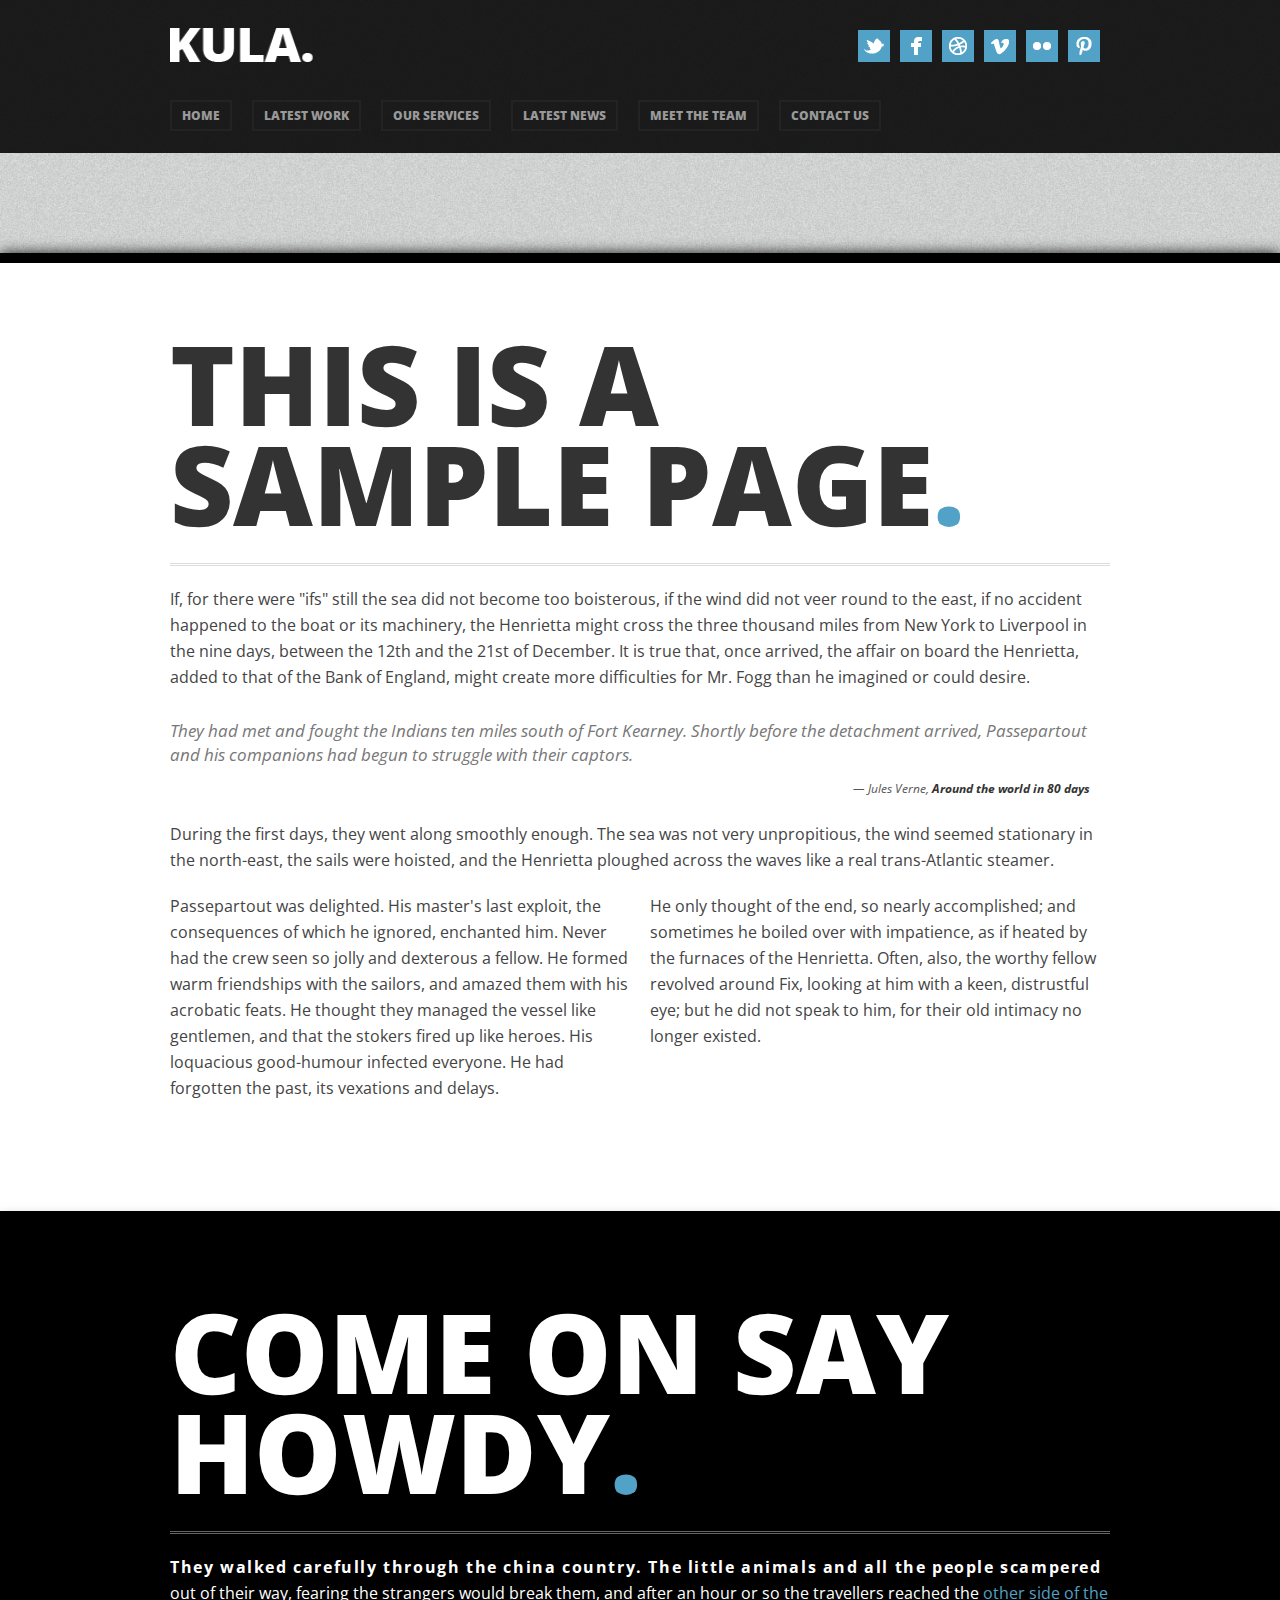
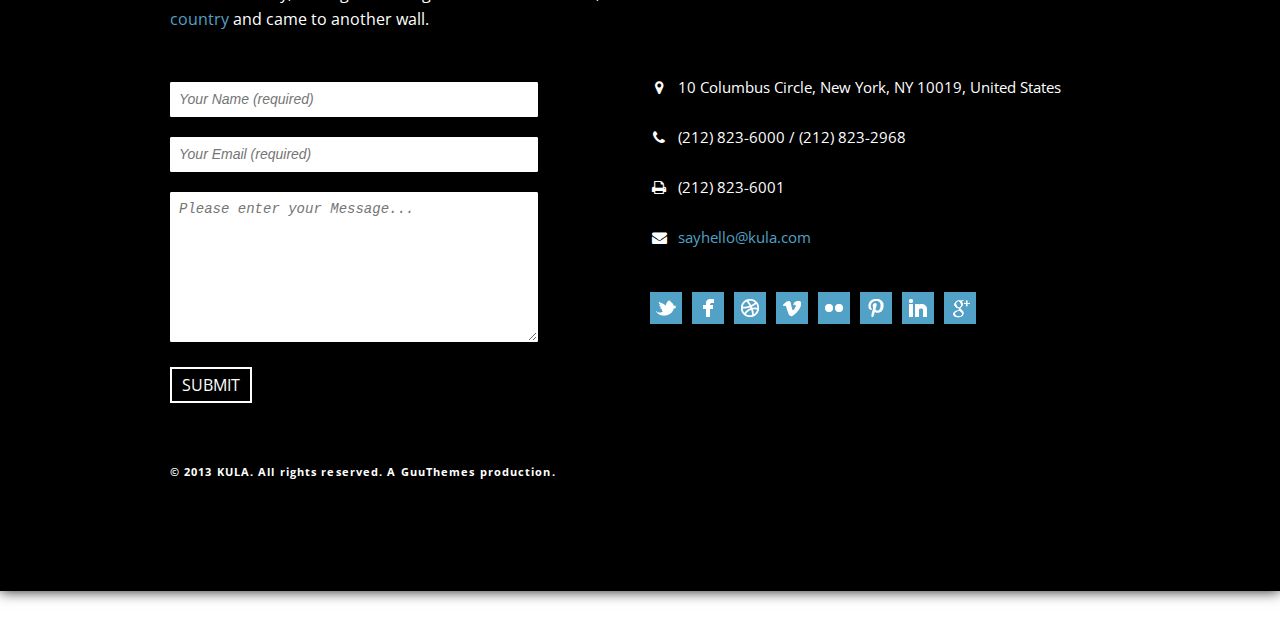
<file: page.html>
<!DOCTYPE html>
<!--[if IE 8 ]><html class="ie ie8" lang="en"> <![endif]-->
<!--[if (gte IE 9)|!(IE)]><!--><html lang="en"> <!--<![endif]-->
<head>

	<!-- Basic Page Needs
  	================================================== -->
	
	<meta charset="utf-8">
	<title>Kula - Responsive HTML5/CSS3 One-Page Theme</title>
	<meta name="description" content="">
	<meta name="author" content="">

	<!-- Mobile Specific Metas
  	================================================== -->
	
	<meta name="viewport" content="width=device-width, initial-scale=1, maximum-scale=1">

	<!-- CSS (Stylesheets)
  	================================================== -->

	<link rel="stylesheet" href="assets/css/style.css">
	<link rel="stylesheet" href="assets/css/font-awesome.css">
	<link rel="stylesheet" href="assets/css/fancybox.css">
	<link rel="stylesheet" href="assets/css/flexslider.css">
	
	<!-- Google Web Fonts
	================================================== -->
	
	<link href='http://fonts.googleapis.com/css?family=Open+Sans:300italic,400italic,600italic,700italic,800italic,400,300,600,700,800' rel='stylesheet' type='text/css'>
	
	<!-- Favicons
	================================================== -->
	
	<link rel="shortcut icon" href="assets/img/favicon.ico">
	<link rel="apple-touch-icon" href="assets/img/apple-touch-icon.png">
	<link rel="apple-touch-icon" sizes="72x72" href="assets/img/apple-touch-icon-72x72.png">
	<link rel="apple-touch-icon" sizes="114x114" href="assets/img/apple-touch-icon-114x114.png">
	
	<!--[if lt IE 9]>
	<script src="assets/js/html5shiv.js"></script>
	<![endif]-->

</head>

<body>

	<div class="header-background-image-inner"></div>
	
	<header id="header-global" role="banner">
	
		<div id="header-background">
	
			<div class="logo-icons container">
			
				<div class="row">
				
					<div class="header-logo eight columns">
						
						<div id="logo"><a href="index.html" title="Kula"><img src="assets/img/kula_header_logo.png" width="147" height="51" alt="Header Logo" /></a></div>
					  	
					</div><!-- end .header-logo -->
					
					<div class="icons eight columns">
					
						<ul class="social-icons">
						
							<li><a href="" title=""><img src="assets/img/social-icons/twitter_icon_small.png" width="32" height="32" alt="" /></a></li>
							<li><a href="" title=""><img src="assets/img/social-icons/facebook_icon_small.png" width="32" height="32" alt="" /></a></li>
							<li><a href="" title=""><img src="assets/img/social-icons/dribbble_icon_small.png" width="32" height="32" alt="" /></a></li>
							<li><a href="" title=""><img src="assets/img/social-icons/vimeo_icon_small.png" width="32" height="32" alt="" /></a></li>
							<li><a href="" title=""><img src="assets/img/social-icons/flickr_icon_small.png" width="32" height="32" alt="" /></a></li>
							<li><a href="" title=""><img src="assets/img/social-icons/pinterest_icon_small.png" width="32" height="32" alt="" /></a></li>
							
						</ul>
					
					</div><!-- end .icons -->
					
				</div><!-- end .row -->
				
			</div><!-- end .logo-icons container -->
		
		</div><!-- end #header-background -->
		
		<div id="header-background-nav">
		
			<div class="container">
			
				<div class="row">
					
					<nav id="header-navigation" class="sixteen columns" role="navigation">
					
						<ul id="navigation">
							<li><a href="" title="Home">Home</a></li>
							<li><a href="" title="About Us">Latest Work</a></li>
							<li><a href="" title="Our Services">Our Services</a></li>
							<li><a href="" title="Latest News">Latest News</a></li>
							<li><a href="" title="Meet the Team">Meet the team</a></li>
							<li><a href="" title="Contact Us">Contact Us</a></li>
						</ul>
						
						<select name="dropdown" size="1" onChange="scrollTo(this.value)">
							<option value="">Navigation</option>
							<option value="">Home</option>
							<option value="">Latest Work</option>
							<option value="">Our Services</option> 
							<option value="">Latest News</option> 
							<option value="">Meet the team</option>
							<option value="">Contact Us</option>
						</select>
					
					</nav><!-- end #header-navigation -->
					
				</div><!-- end .row -->
			
			</div><!-- end .container -->
		
		</div><!-- end #header-background-nav -->
			
	</header><!-- end #header-global -->
	
	<div id="main">	
	
		<section id="content">
			
			<div class="container">
			
				<div class="sixteen columns">
	
					<h1>This is a sample page<span>.</span></h1>
					
					<p>If, for there were "ifs" still the sea did not become too boisterous, if the wind did not veer round to the east, if no accident happened to the boat or its machinery, the Henrietta might cross the three thousand miles from New York to Liverpool in the nine days, between the 12th and the 21st of December. It is true that, once arrived, the affair on board the Henrietta, added to that of the Bank of England, might create more difficulties for Mr. Fogg than he imagined or could desire.</p>
					
					<blockquote>They had met and fought the Indians ten miles south of Fort Kearney. Shortly before the detachment arrived, Passepartout and his companions had begun to struggle with their captors.<cite>Jules Verne, <strong>Around the world in 80 days</strong></cite></blockquote>
					
					<p>During the first days, they went along smoothly enough. The sea was not very unpropitious, the wind seemed stationary in the north-east, the sails were hoisted, and the Henrietta ploughed across the waves like a real trans-Atlantic steamer.</p>
					
					<div class="row">
					
						<div class="eight columns alpha">
						
							<p>Passepartout was delighted. His master's last exploit, the consequences of which he ignored, enchanted him. Never had the crew seen so jolly and dexterous a fellow. He formed warm friendships with the sailors, and amazed them with his acrobatic feats. He thought they managed the vessel like gentlemen, and that the stokers fired up like heroes. His loquacious good-humour infected everyone. He had forgotten the past, its vexations and delays.</p>
							
						</div><!-- end .eight columns alpha -->
						
						<div class="eight columns omega">
						
							<p>He only thought of the end, so nearly accomplished; and sometimes he boiled over with impatience, as if heated by the furnaces of the Henrietta. Often, also, the worthy fellow revolved around Fix, looking at him with a keen, distrustful eye; but he did not speak to him, for their old intimacy no longer existed.</p>
							
						</div><!-- end .eight columns omega -->
					
					</div><!-- end .row -->				
				
				</div><!-- end .sixteen columns -->
						
			</div><!-- end .container -->
			
		</section><!-- end #content -->
	
	</div><!-- end #main -->
		
	<footer id="footer-global" role="contentinfo" class="clearfix">
						
		<section id="contact">
		
			<div class="container">
			
				<div class="row">
		
					<div class="sixteen columns">

						<h1>Come on say howdy<span>.</span></h1>
						
						<p>They walked carefully through the china country. The little animals and all the people scampered out of their way, fearing the strangers would break them, and after an hour or so the travellers reached the <a href="">other side of the country</a> and came to another wall.</p>
						
					</div>		
					
				</div><!-- end .row -->
				
				<div class="row">
				
					<div class="sixteen columns">
				
						<div class="eight columns alpha">
						
							<form id="contact-form" action="php/form.php" method="post">
							
								<input name="name" type="text" placeholder="Your Name (required)">
		
							    <input name="email" type="email" placeholder="Your Email (required)">
		
							    <textarea name="message" placeholder="Please enter your Message..."></textarea>
							            
							    <input id="submit" name="submit" type="submit" value="Submit">
							        
							</form>
							
							<div id="response"></div>
							
						</div><!-- end .eight columns alpha -->
					
						<div class="eight columns omega">
						
							<address id="contact-details">
								
								<ul>
							    	<li><i class="icon-map-marker"></i> 10 Columbus Circle, New York, NY 10019, United States</li>
							        <li><i class="icon-phone"></i> (212) 823-6000 / (212) 823-2968</li>
							        <li><i class="icon-print"></i> (212) 823-6001</li>
							        <li><i class="icon-envelope-alt"></i> <a href="">sayhello@kula.com</a></li>
							    </ul>
							
							</address>
							
							<ul class="social-icons footer">
							
								<li><a href="" title=""><img src="assets/img/social-icons/twitter_icon_small.png" width="32" height="32" alt="" /></a></li>
								<li><a href="" title=""><img src="assets/img/social-icons/facebook_icon_small.png" width="32" height="32" alt="" /></a></li>
								<li><a href="" title=""><img src="assets/img/social-icons/dribbble_icon_small.png" width="32" height="32" alt="" /></a></li>
								<li><a href="" title=""><img src="assets/img/social-icons/vimeo_icon_small.png" width="32" height="32" alt="" /></a></li>
								<li><a href="" title=""><img src="assets/img/social-icons/flickr_icon_small.png" width="32" height="32" alt="" /></a></li>
								<li><a href="" title=""><img src="assets/img/social-icons/pinterest_icon_small.png" width="32" height="32" alt="" /></a></li>
								<li><a href="" title=""><img src="assets/img/social-icons/linkedin_icon_small.png" width="32" height="32" alt="" /></a></li>
								<li><a href="" title=""><img src="assets/img/social-icons/google_plus_icon_small.png" width="32" height="32" alt="" /></a></li>
								
							</ul>
							
						</div><!-- end .eight columns omega -->
						
					</div><!-- end .sixteen columns -->

				</div><!-- end .row -->
				
				<div class="row">
				
					<div class="sixteen columns">
				  	  
			  			<p id="copyright-details">&copy; 2013 KULA. All rights reserved. A GuuThemes production.</p>
			  		
			  		</div>
			  		
			  	</div><!-- end .row -->  
		  	
			</div><!-- end .container -->
		
		</section><!-- end #contact -->
		
	</footer><!-- end #footer-global -->
	
<script type="text/javascript">
function scrollTo(target) {
    var targetPosition = $(target).offset().top;
    $('html,body').animate({
        scrollTop: targetPosition
    }, 'slow');
}
</script>

<!-- JS (Javascript Files)
================================================== -->

<script src="assets/js/modernizr-2.6.2.min.js"></script>
<script src="http://ajax.googleapis.com/ajax/libs/jquery/1.9.0/jquery.min.js"></script>
<script src="assets/js/jquery.isotope.min.js"></script>
<script src="assets/js/jquery.easing.min.js"></script>
<script src="assets/js/jquery.quote.rotator.min.js"></script>
<script src="assets/js/jquery.flexslider.min.js"></script>
<script src="assets/js/jquery.fancybox.min.js"></script>
<script src="assets/js/jquery.fitvids.js"></script>
<script src="assets/js/respond.min.js"></script>
<script src="assets/js/jquery.sticky.js"></script>
<script src="assets/js/jquery.form.min.js"></script>
<script src="assets/js/jquery.validate.min.js"></script>
<script src="assets/js/custom.js"></script>
	
</body>

</html>
</file>
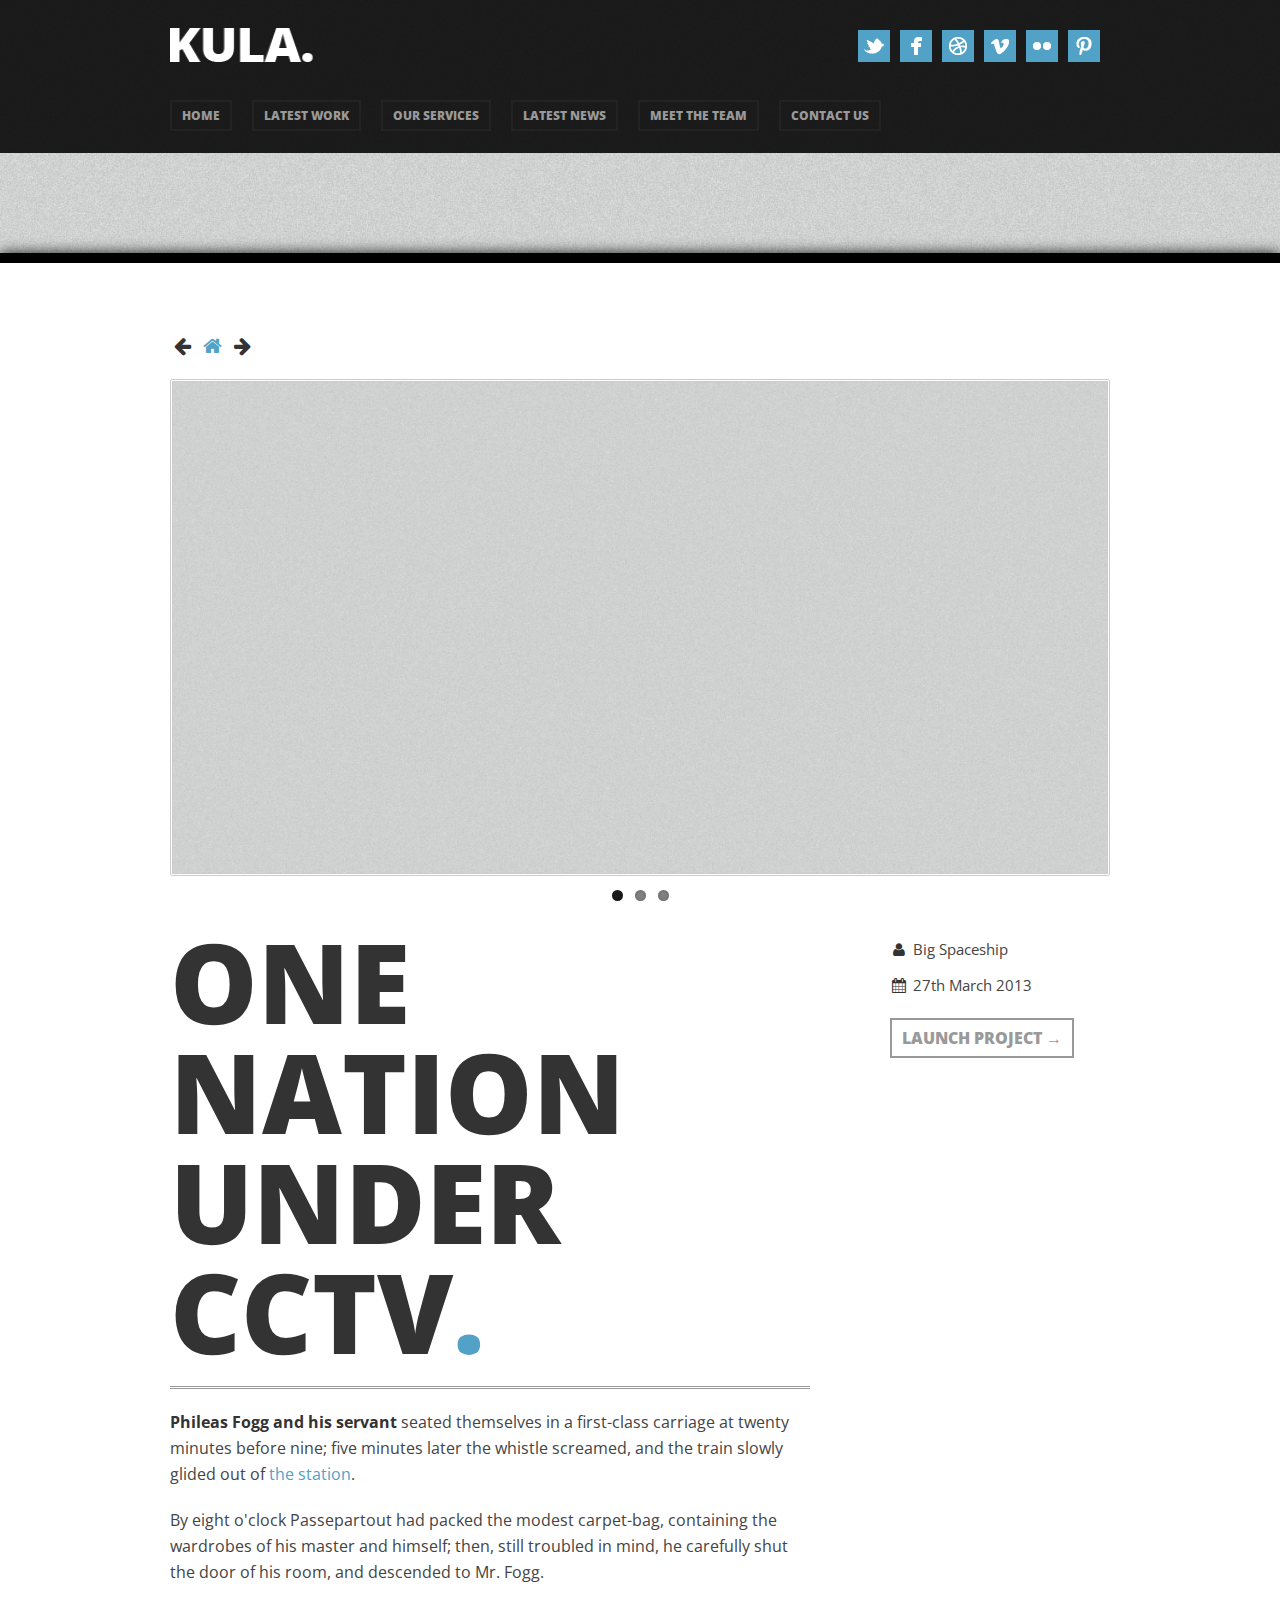
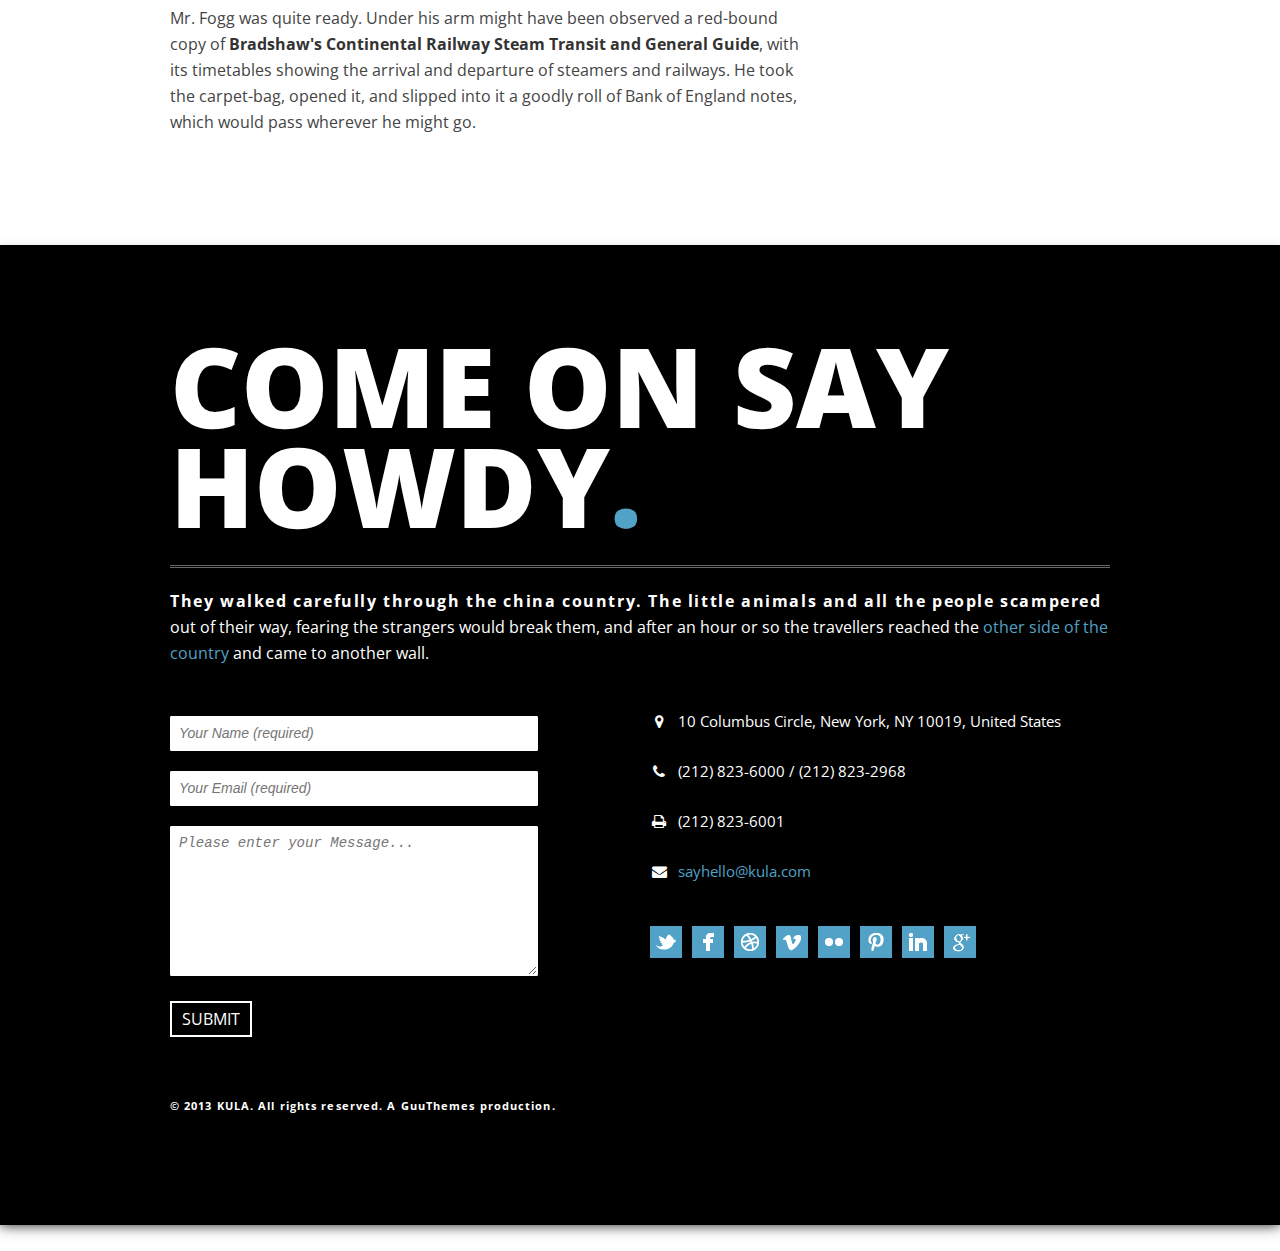
<file: single-project-gallery.html>
<!DOCTYPE html>
<!--[if IE 8 ]><html class="ie ie8" lang="en"> <![endif]-->
<!--[if (gte IE 9)|!(IE)]><!--><html lang="en"> <!--<![endif]-->
<head>

	<!-- Basic Page Needs
  	================================================== -->
	
	<meta charset="utf-8">
	<title>Kula - Responsive HTML5/CSS3 One-Page Theme</title>
	<meta name="description" content="">
	<meta name="author" content="">

	<!-- Mobile Specific Metas
  	================================================== -->
	
	<meta name="viewport" content="width=device-width, initial-scale=1, maximum-scale=1">

	<!-- CSS (Stylesheets)
  	================================================== -->

	<link rel="stylesheet" href="assets/css/style.css">
	<link rel="stylesheet" href="assets/css/font-awesome.css">
	<link rel="stylesheet" href="assets/css/fancybox.css">
	<link rel="stylesheet" href="assets/css/flexslider.css">
	
	<!-- Google Web Fonts
	================================================== -->
	
	<link href='http://fonts.googleapis.com/css?family=Open+Sans:300italic,400italic,600italic,700italic,800italic,400,300,600,700,800' rel='stylesheet' type='text/css'>
	
	<!-- Favicons
	================================================== -->
	
	<link rel="shortcut icon" href="assets/img/favicon.ico">
	<link rel="apple-touch-icon" href="assets/img/apple-touch-icon.png">
	<link rel="apple-touch-icon" sizes="72x72" href="assets/img/apple-touch-icon-72x72.png">
	<link rel="apple-touch-icon" sizes="114x114" href="assets/img/apple-touch-icon-114x114.png">
	
	<!--[if lt IE 9]>
	<script src="assets/js/html5shiv.js"></script>
	<![endif]-->

</head>

<body>

	<div class="header-background-image-inner"></div>
	
	<header id="header-global" role="banner">
	
		<div id="header-background">
	
			<div class="logo-icons container">
			
				<div class="row">
				
					<div class="header-logo eight columns">
						
						<div id="logo"><a href="index.html" title="Kula"><img src="assets/img/kula_header_logo.png" width="147" height="51" alt="Header Logo" /></a></div>
					  	
					</div><!-- end .header-logo -->
					
					<div class="icons eight columns">
					
						<ul class="social-icons">
						
							<li><a href="" title=""><img src="assets/img/social-icons/twitter_icon_small.png" width="32" height="32" alt="" /></a></li>
							<li><a href="" title=""><img src="assets/img/social-icons/facebook_icon_small.png" width="32" height="32" alt="" /></a></li>
							<li><a href="" title=""><img src="assets/img/social-icons/dribbble_icon_small.png" width="32" height="32" alt="" /></a></li>
							<li><a href="" title=""><img src="assets/img/social-icons/vimeo_icon_small.png" width="32" height="32" alt="" /></a></li>
							<li><a href="" title=""><img src="assets/img/social-icons/flickr_icon_small.png" width="32" height="32" alt="" /></a></li>
							<li><a href="" title=""><img src="assets/img/social-icons/pinterest_icon_small.png" width="32" height="32" alt="" /></a></li>
							
						</ul>
					
					</div><!-- end .icons -->
					
				</div><!-- end .row -->
				
			</div><!-- end .logo-icons container -->
		
		</div><!-- end #header-background -->
		
		<div id="header-background-nav">
		
			<div class="container">
			
				<div class="row">
					
					<nav id="header-navigation" class="sixteen columns" role="navigation">
					
						<ul id="navigation">
							<li><a href="" title="Home">Home</a></li>
							<li><a href="" title="About Us">Latest Work</a></li>
							<li><a href="" title="Our Services">Our Services</a></li>
							<li><a href="" title="Latest News">Latest News</a></li>
							<li><a href="" title="Meet the Team">Meet the team</a></li>
							<li><a href="" title="Contact Us">Contact Us</a></li>
						</ul>
						
						<select name="dropdown" size="1" onChange="scrollTo(this.value)">
							<option value="">Navigation</option>
							<option value="">Home</option>
							<option value="">Latest Work</option>
							<option value="">Our Services</option> 
							<option value="">Latest News</option> 
							<option value="">Meet the team</option>
							<option value="">Contact Us</option>
						</select>
					
					</nav><!-- end #header-navigation -->
					
				</div><!-- end .row -->
			
			</div><!-- end .container -->
		
		</div><!-- end #header-background-nav -->
			
	</header><!-- end #header-global -->
	
	<div id="main">	
	
		<section id="single-project">
			
			<div class="container">
			
				<div class="sixteen columns">
					
					<ul class="project-nav">
					    <li><a href="" class="prev"><i class="icon-arrow-left"></i></a></li>
					    <li><a href="index.html" class="back"><i class="icon-home"></i></a></li>
					    <li><a href="" class="next"><i class="icon-arrow-right"></i></a></li>
					</ul><!-- .project-nav -->

			    	<div class="clear"></div>
			    	
		    		<div class="flexslider">
		    			<ul class="slides">
		    		    	<li>
		    		      		<a class="fancybox" rel="group" href="assets/img/large_portfolio_placeholder.jpg">
		    		      			<img src="assets/img/large_portfolio_placeholder.jpg" alt="" />
		    		      		</a>
		    		    	</li>
		    		    	<li>
		    		      		<a class="fancybox" rel="group" href="assets/img/large_portfolio_placeholder.jpg">
		    		      			<img src="assets/img/large_portfolio_placeholder.jpg" alt="" />
		    		      		</a>
		    		    	</li>
		    		    	<li>
		    		      		<a class="fancybox" rel="group" href="assets/img/large_portfolio_placeholder.jpg">
		    		      			<img src="assets/img/large_portfolio_placeholder.jpg" alt="" />
		    		      		</a>
		    		    	</li>
		    		  	</ul>
		    		</div><!-- end .flexslider -->
					
					<div class="row">
					
						<div class="eleven columns alpha">
					
							<h1>One nation under CCTV<span>.</span></h1>
						
							<p><strong>Phileas Fogg and his servant</strong> seated themselves in a first-class carriage at twenty minutes before nine; five minutes later the whistle screamed, and the train slowly glided out of <a href="">the station</a>.</p>
							
							<p>By eight o'clock Passepartout had packed the modest carpet-bag, containing the wardrobes of his master and himself; then, still troubled in mind, he carefully shut the door of his room, and descended to Mr. Fogg.</p>
							
							<p>Mr. Fogg was quite ready. Under his arm might have been observed a red-bound copy of <strong>Bradshaw's Continental Railway Steam Transit and General Guide</strong>, with its timetables showing the arrival and departure of steamers and railways. He took the carpet-bag, opened it, and slipped into it a goodly roll of Bank of England notes, which would pass wherever he might go.</p>
					
						</div><!-- end .eleven columns alpha -->
						
						<div class="four columns offset-by-one omega">
								
							<ul class="client-details">
								<li><strong><i class="icon-user"></i></strong> Big Spaceship</li>
								<li><strong><i class="icon-calendar"></i></strong> 27th March 2013</li>
							</ul>
	
							<a href="http://www.bigspaceship.com/" class="launch-project-btn">Launch Project <span>&rarr;</span></a>

						</div><!-- end .four columns offset-by-one omega -->
					
					</div><!-- end .row -->
	
				</div><!-- end .sixteen columns -->
						
			</div><!-- end .container -->
			
		</section><!-- end #single-project -->
	
	</div><!-- end #main -->
		
	<footer id="footer-global" role="contentinfo" class="clearfix">
			
		<section id="contact">
		
			<div class="container">
			
				<div class="row">
		
					<div class="sixteen columns">

						<h1>Come on say howdy<span>.</span></h1>
						
						<p>They walked carefully through the china country. The little animals and all the people scampered out of their way, fearing the strangers would break them, and after an hour or so the travellers reached the <a href="">other side of the country</a> and came to another wall.</p>
						
					</div>		
					
				</div><!-- end .row -->
				
				<div class="row">
				
					<div class="sixteen columns">
				
						<div class="eight columns alpha">
						
							<form id="contact-form" action="php/form.php" method="post">
							
								<input name="name" type="text" placeholder="Your Name (required)">
		
							    <input name="email" type="email" placeholder="Your Email (required)">
		
							    <textarea name="message" placeholder="Please enter your Message..."></textarea>
							            
							    <input id="submit" name="submit" type="submit" value="Submit">
							        
							</form>
							
							<div id="response"></div>
							
						</div><!-- end .eight columns alpha -->
					
						<div class="eight columns omega">
						
							<address id="contact-details">
								
								<ul>
							    	<li><i class="icon-map-marker"></i> 10 Columbus Circle, New York, NY 10019, United States</li>
							        <li><i class="icon-phone"></i> (212) 823-6000 / (212) 823-2968</li>
							        <li><i class="icon-print"></i> (212) 823-6001</li>
							        <li><i class="icon-envelope-alt"></i> <a href="">sayhello@kula.com</a></li>
							    </ul>
							
							</address>
							
							<ul class="social-icons footer">
							
								<li><a href="" title=""><img src="assets/img/social-icons/twitter_icon_small.png" width="32" height="32" alt="" /></a></li>
								<li><a href="" title=""><img src="assets/img/social-icons/facebook_icon_small.png" width="32" height="32" alt="" /></a></li>
								<li><a href="" title=""><img src="assets/img/social-icons/dribbble_icon_small.png" width="32" height="32" alt="" /></a></li>
								<li><a href="" title=""><img src="assets/img/social-icons/vimeo_icon_small.png" width="32" height="32" alt="" /></a></li>
								<li><a href="" title=""><img src="assets/img/social-icons/flickr_icon_small.png" width="32" height="32" alt="" /></a></li>
								<li><a href="" title=""><img src="assets/img/social-icons/pinterest_icon_small.png" width="32" height="32" alt="" /></a></li>
								<li><a href="" title=""><img src="assets/img/social-icons/linkedin_icon_small.png" width="32" height="32" alt="" /></a></li>
								<li><a href="" title=""><img src="assets/img/social-icons/google_plus_icon_small.png" width="32" height="32" alt="" /></a></li>
								
							</ul>
							
						</div><!-- end .eight columns omega -->
						
					</div><!-- end .sixteen columns -->

				</div><!-- end .row -->
				
				<div class="row">
				
					<div class="sixteen columns">
				  	  
			  			<p id="copyright-details">&copy; 2013 KULA. All rights reserved. A GuuThemes production.</p>
			  		
			  		</div>
			  		
			  	</div><!-- end .row -->  
		  	
			</div><!-- end .container -->
		
		</section><!-- end #contact -->
		
	</footer><!-- end #footer-global -->
	
<script type="text/javascript">
function scrollTo(target) {
    var targetPosition = $(target).offset().top;
    $('html,body').animate({
        scrollTop: targetPosition
    }, 'slow');
}
</script>

<!-- JS (Javascript Files)
================================================== -->

<script src="assets/js/modernizr-2.6.2.min.js"></script>
<script src="http://ajax.googleapis.com/ajax/libs/jquery/1.9.0/jquery.min.js"></script>
<script src="assets/js/jquery.isotope.min.js"></script>
<script src="assets/js/jquery.easing.min.js"></script>
<script src="assets/js/jquery.quote.rotator.min.js"></script>
<script src="assets/js/jquery.flexslider.min.js"></script>
<script src="assets/js/jquery.fancybox.min.js"></script>
<script src="assets/js/jquery.fitvids.js"></script>
<script src="assets/js/respond.min.js"></script>
<script src="assets/js/jquery.sticky.js"></script>
<script src="assets/js/jquery.form.min.js"></script>
<script src="assets/js/jquery.validate.min.js"></script>
<script src="assets/js/custom.js"></script>
	
</body>

</html>
</file>
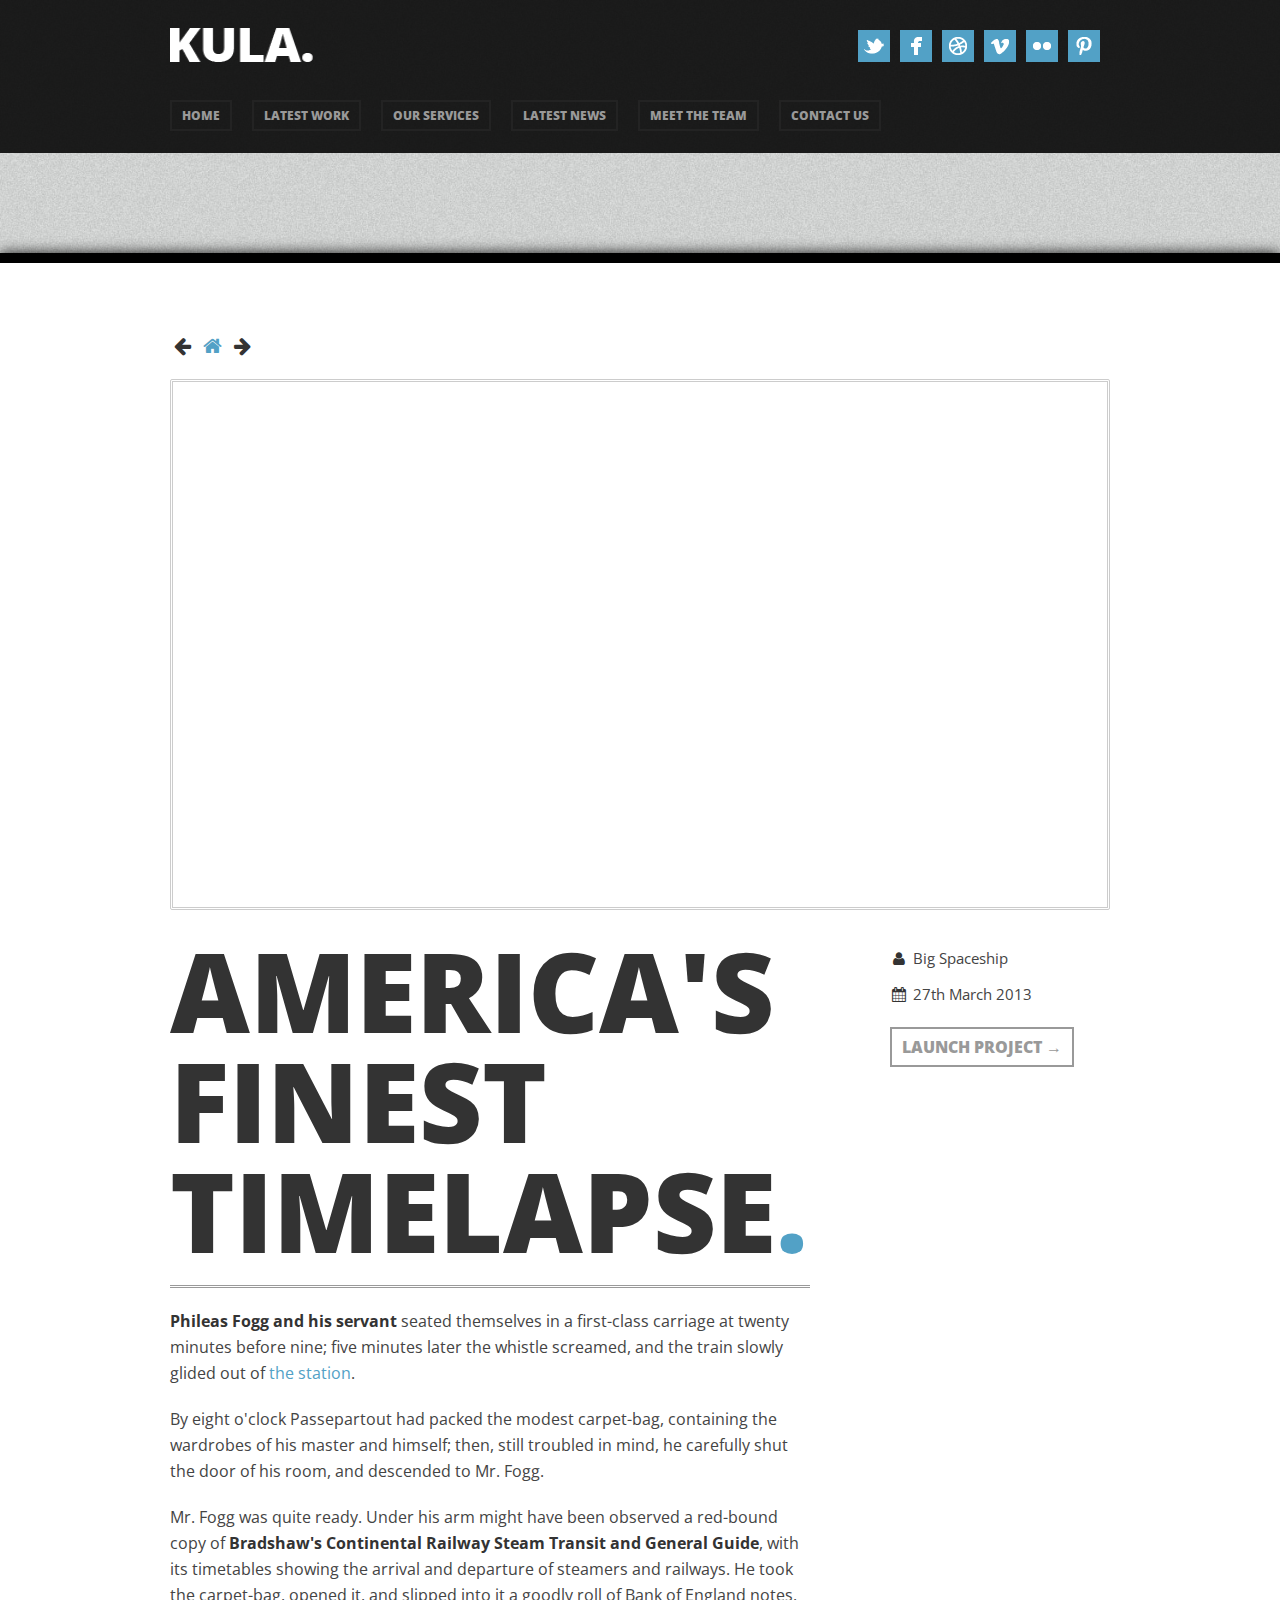
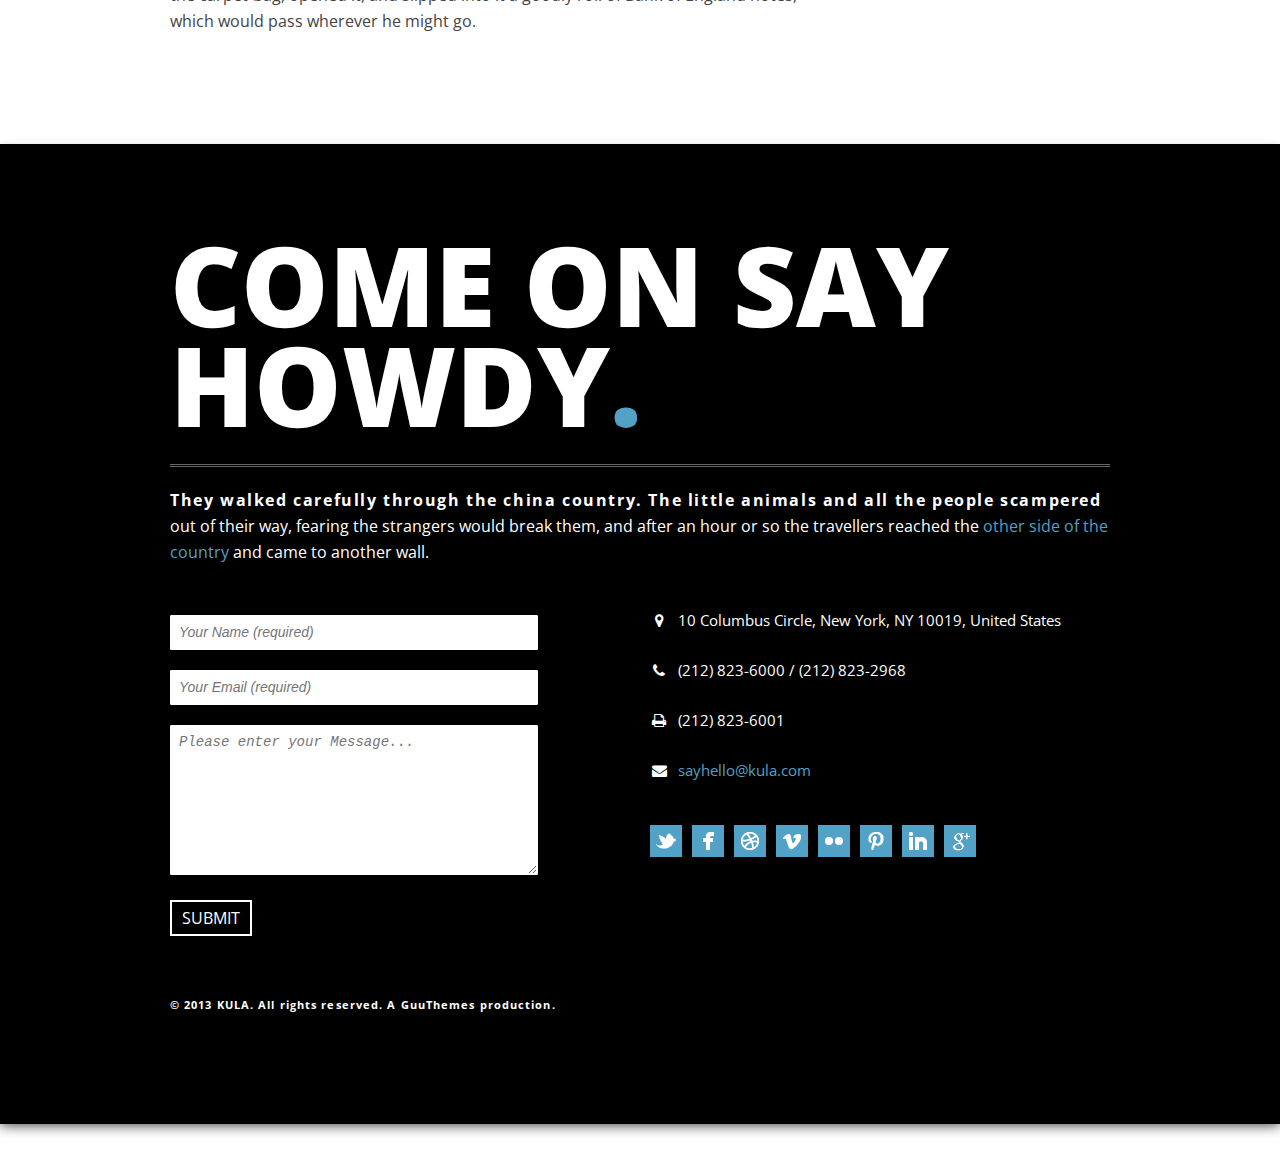
<file: single-project-video.html>
<!DOCTYPE html>
<!--[if IE 8 ]><html class="ie ie8" lang="en"> <![endif]-->
<!--[if (gte IE 9)|!(IE)]><!--><html lang="en"> <!--<![endif]-->
<head>

	<!-- Basic Page Needs
  	================================================== -->
	
	<meta charset="utf-8">
	<title>Kula - Responsive HTML5/CSS3 One-Page Theme</title>
	<meta name="description" content="">
	<meta name="author" content="">

	<!-- Mobile Specific Metas
  	================================================== -->
	
	<meta name="viewport" content="width=device-width, initial-scale=1, maximum-scale=1">

	<!-- CSS (Stylesheets)
  	================================================== -->

	<link rel="stylesheet" href="assets/css/style.css">
	<link rel="stylesheet" href="assets/css/font-awesome.css">
	<link rel="stylesheet" href="assets/css/fancybox.css">
	<link rel="stylesheet" href="assets/css/flexslider.css">
	
	<!-- Google Web Fonts
	================================================== -->
	
	<link href='http://fonts.googleapis.com/css?family=Open+Sans:300italic,400italic,600italic,700italic,800italic,400,300,600,700,800' rel='stylesheet' type='text/css'>
	
	<!-- Favicons
	================================================== -->
	
	<link rel="shortcut icon" href="assets/img/favicon.ico">
	<link rel="apple-touch-icon" href="assets/img/apple-touch-icon.png">
	<link rel="apple-touch-icon" sizes="72x72" href="assets/img/apple-touch-icon-72x72.png">
	<link rel="apple-touch-icon" sizes="114x114" href="assets/img/apple-touch-icon-114x114.png">
	
	<!--[if lt IE 9]>
	<script src="assets/js/html5shiv.js"></script>
	<![endif]-->

</head>

<body>

	<div class="header-background-image-inner"></div>
	
	<header id="header-global" role="banner">
	
		<div id="header-background">
	
			<div class="logo-icons container">
			
				<div class="row">
				
					<div class="header-logo eight columns">
						
						<div id="logo"><a href="index.html" title="Kula"><img src="assets/img/kula_header_logo.png" width="147" height="51" alt="Header Logo" /></a></div>
					  	
					</div><!-- end .header-logo -->
					
					<div class="icons eight columns">
					
						<ul class="social-icons">
						
							<li><a href="" title=""><img src="assets/img/social-icons/twitter_icon_small.png" width="32" height="32" alt="" /></a></li>
							<li><a href="" title=""><img src="assets/img/social-icons/facebook_icon_small.png" width="32" height="32" alt="" /></a></li>
							<li><a href="" title=""><img src="assets/img/social-icons/dribbble_icon_small.png" width="32" height="32" alt="" /></a></li>
							<li><a href="" title=""><img src="assets/img/social-icons/vimeo_icon_small.png" width="32" height="32" alt="" /></a></li>
							<li><a href="" title=""><img src="assets/img/social-icons/flickr_icon_small.png" width="32" height="32" alt="" /></a></li>
							<li><a href="" title=""><img src="assets/img/social-icons/pinterest_icon_small.png" width="32" height="32" alt="" /></a></li>
							
						</ul>
					
					</div><!-- end .icons -->
					
				</div><!-- end .row -->
				
			</div><!-- end .logo-icons container -->
		
		</div><!-- end #header-background -->
		
		<div id="header-background-nav">
		
			<div class="container">
			
				<div class="row">
					
					<nav id="header-navigation" class="sixteen columns" role="navigation">
					
						<ul id="navigation">
							<li><a href="" title="Home">Home</a></li>
							<li><a href="" title="About Us">Latest Work</a></li>
							<li><a href="" title="Our Services">Our Services</a></li>
							<li><a href="" title="Latest News">Latest News</a></li>
							<li><a href="" title="Meet the Team">Meet the team</a></li>
							<li><a href="" title="Contact Us">Contact Us</a></li>
						</ul>
						
						<select name="dropdown" size="1" onChange="scrollTo(this.value)">
							<option value="">Navigation</option>
							<option value="">Home</option>
							<option value="">Latest Work</option>
							<option value="">Our Services</option> 
							<option value="">Latest News</option> 
							<option value="">Meet the team</option>
							<option value="">Contact Us</option>
						</select>
					
					</nav><!-- end #header-navigation -->
					
				</div><!-- end .row -->
			
			</div><!-- end .container -->
		
		</div><!-- end #header-background-nav -->
			
	</header><!-- end #header-global -->
	
	<div id="main">	
	
		<section id="single-project">
			
			<div class="container">
			
				<div class="sixteen columns">
					
					<ul class="project-nav">
					    <li><a href="" class="prev"><i class="icon-arrow-left"></i></a></li>
					    <li><a href="index.html" class="back"><i class="icon-home"></i></a></li>
					    <li><a href="" class="next"><i class="icon-arrow-right"></i></a></li>
					</ul><!-- .project-nav -->

			    	<div class="clear"></div>
			    	
			    		<div class="video-frame">
			    			<iframe src="http://player.vimeo.com/video/48502577?byline=0&amp;portrait=0&amp;color=ebebeb" width="500" height="281" frameborder="0" webkitAllowFullScreen mozallowfullscreen allowFullScreen></iframe>
			    		</div>
			    							
					<div class="row">
					
						<div class="eleven columns alpha">
					
							<h1>America's finest timelapse<span>.</span></h1>
						
							<p><strong>Phileas Fogg and his servant</strong> seated themselves in a first-class carriage at twenty minutes before nine; five minutes later the whistle screamed, and the train slowly glided out of <a href="">the station</a>.</p>
							
							<p>By eight o'clock Passepartout had packed the modest carpet-bag, containing the wardrobes of his master and himself; then, still troubled in mind, he carefully shut the door of his room, and descended to Mr. Fogg.</p>
							
							<p>Mr. Fogg was quite ready. Under his arm might have been observed a red-bound copy of <strong>Bradshaw's Continental Railway Steam Transit and General Guide</strong>, with its timetables showing the arrival and departure of steamers and railways. He took the carpet-bag, opened it, and slipped into it a goodly roll of Bank of England notes, which would pass wherever he might go.</p>
					
						</div><!-- end .eleven columns alpha -->
						
						<div class="four columns offset-by-one omega">
								
							<ul class="client-details">
								<li><strong><i class="icon-user"></i></strong> Big Spaceship</li>
								<li><strong><i class="icon-calendar"></i></strong> 27th March 2013</li>
							</ul>
	
							<a href="http://www.bigspaceship.com/" class="launch-project-btn">Launch Project <span>&rarr;</span></a>

						</div><!-- end .four columns offset-by-one omega -->
					
					</div><!-- end .row -->

				</div><!-- end .sixteen columns -->
						
			</div><!-- end .container -->
			
		</section><!-- end #single-project -->
	
	</div><!-- end #main -->
		
	<footer id="footer-global" role="contentinfo" class="clearfix">
				
		<section id="contact">
		
			<div class="container">
			
				<div class="row">
		
					<div class="sixteen columns">

						<h1>Come on say howdy<span>.</span></h1>
						
						<p>They walked carefully through the china country. The little animals and all the people scampered out of their way, fearing the strangers would break them, and after an hour or so the travellers reached the <a href="">other side of the country</a> and came to another wall.</p>
						
					</div>		
					
				</div><!-- end .row -->
				
				<div class="row">
				
					<div class="sixteen columns">
				
						<div class="eight columns alpha">
						
							<form id="contact-form" action="php/form.php" method="post">
							
								<input name="name" type="text" placeholder="Your Name (required)">
		
							    <input name="email" type="email" placeholder="Your Email (required)">
		
							    <textarea name="message" placeholder="Please enter your Message..."></textarea>
							            
							    <input id="submit" name="submit" type="submit" value="Submit">
							        
							</form>
							
							<div id="response"></div>
							
						</div><!-- end .eight columns alpha -->
					
						<div class="eight columns omega">
						
							<address id="contact-details">
								
								<ul>
							    	<li><i class="icon-map-marker"></i> 10 Columbus Circle, New York, NY 10019, United States</li>
							        <li><i class="icon-phone"></i> (212) 823-6000 / (212) 823-2968</li>
							        <li><i class="icon-print"></i> (212) 823-6001</li>
							        <li><i class="icon-envelope-alt"></i> <a href="">sayhello@kula.com</a></li>
							    </ul>
							
							</address>
							
							<ul class="social-icons footer">
							
								<li><a href="" title=""><img src="assets/img/social-icons/twitter_icon_small.png" width="32" height="32" alt="" /></a></li>
								<li><a href="" title=""><img src="assets/img/social-icons/facebook_icon_small.png" width="32" height="32" alt="" /></a></li>
								<li><a href="" title=""><img src="assets/img/social-icons/dribbble_icon_small.png" width="32" height="32" alt="" /></a></li>
								<li><a href="" title=""><img src="assets/img/social-icons/vimeo_icon_small.png" width="32" height="32" alt="" /></a></li>
								<li><a href="" title=""><img src="assets/img/social-icons/flickr_icon_small.png" width="32" height="32" alt="" /></a></li>
								<li><a href="" title=""><img src="assets/img/social-icons/pinterest_icon_small.png" width="32" height="32" alt="" /></a></li>
								<li><a href="" title=""><img src="assets/img/social-icons/linkedin_icon_small.png" width="32" height="32" alt="" /></a></li>
								<li><a href="" title=""><img src="assets/img/social-icons/google_plus_icon_small.png" width="32" height="32" alt="" /></a></li>
								
							</ul>
							
						</div><!-- end .eight columns omega -->
						
					</div><!-- end .sixteen columns -->

				</div><!-- end .row -->
				
				<div class="row">
				
					<div class="sixteen columns">
				  	  
			  			<p id="copyright-details">&copy; 2013 KULA. All rights reserved. A GuuThemes production.</p>
			  		
			  		</div>
			  		
			  	</div><!-- end .row -->  
		  	
			</div><!-- end .container -->
		
		</section><!-- end #contact -->
		
	</footer><!-- end #footer-global -->
	
<script type="text/javascript">
function scrollTo(target) {
    var targetPosition = $(target).offset().top;
    $('html,body').animate({
        scrollTop: targetPosition
    }, 'slow');
}
</script>

<!-- JS (Javascript Files)
================================================== -->

<script src="assets/js/modernizr-2.6.2.min.js"></script>
<script src="http://ajax.googleapis.com/ajax/libs/jquery/1.9.0/jquery.min.js"></script>
<script src="assets/js/jquery.isotope.min.js"></script>
<script src="assets/js/jquery.easing.min.js"></script>
<script src="assets/js/jquery.quote.rotator.min.js"></script>
<script src="assets/js/jquery.flexslider.min.js"></script>
<script src="assets/js/jquery.fancybox.min.js"></script>
<script src="assets/js/jquery.fitvids.js"></script>
<script src="assets/js/respond.min.js"></script>
<script src="assets/js/jquery.sticky.js"></script>
<script src="assets/js/jquery.form.min.js"></script>
<script src="assets/js/jquery.validate.min.js"></script>
<script src="assets/js/custom.js"></script>
	
</body>

</html>
</file>
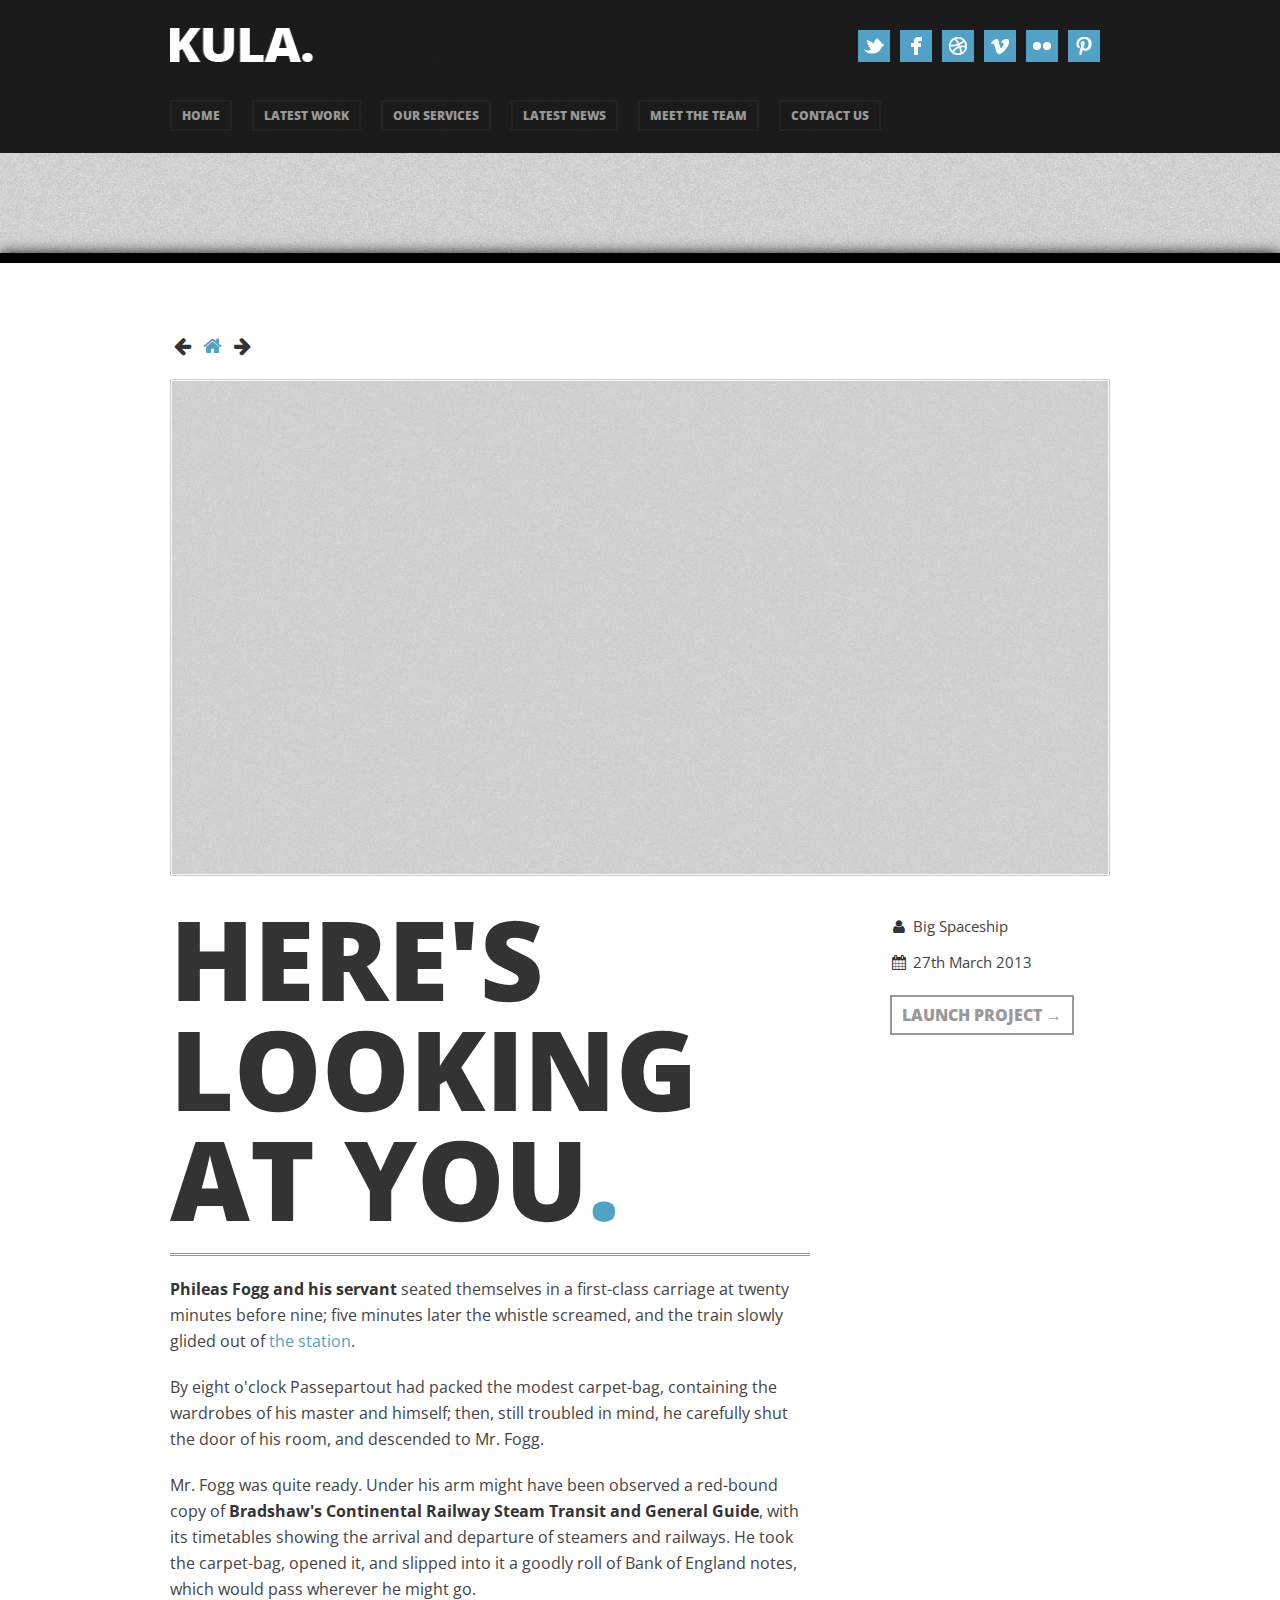
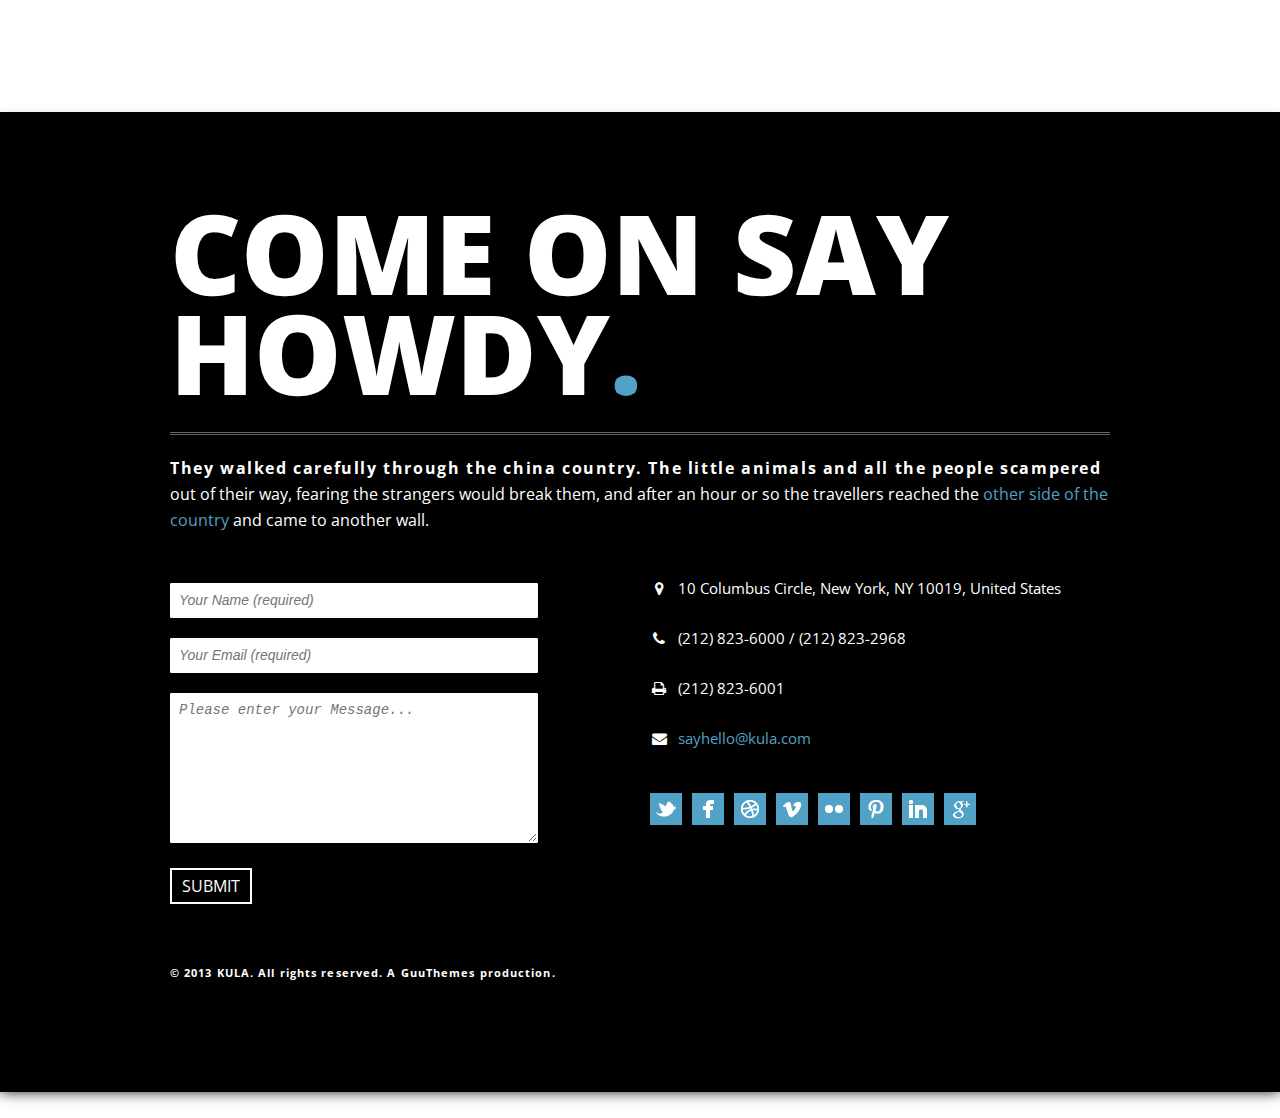
<file: single-project.html>
<!DOCTYPE html>
<!--[if IE 8 ]><html class="ie ie8" lang="en"> <![endif]-->
<!--[if (gte IE 9)|!(IE)]><!--><html lang="en"> <!--<![endif]-->
<head>

	<!-- Basic Page Needs
  	================================================== -->
	
	<meta charset="utf-8">
	<title>Kula - Responsive HTML5/CSS3 One-Page Theme</title>
	<meta name="description" content="">
	<meta name="author" content="">

	<!-- Mobile Specific Metas
  	================================================== -->
	
	<meta name="viewport" content="width=device-width, initial-scale=1, maximum-scale=1">

	<!-- CSS (Stylesheets)
  	================================================== -->

	<link rel="stylesheet" href="assets/css/style.css">
	<link rel="stylesheet" href="assets/css/font-awesome.css">
	<link rel="stylesheet" href="assets/css/fancybox.css">
	<link rel="stylesheet" href="assets/css/flexslider.css">
	
	<!-- Google Web Fonts
	================================================== -->
	
	<link href='http://fonts.googleapis.com/css?family=Open+Sans:300italic,400italic,600italic,700italic,800italic,400,300,600,700,800' rel='stylesheet' type='text/css'>
	
	<!-- Favicons
	================================================== -->
	
	<link rel="shortcut icon" href="assets/img/favicon.ico">
	<link rel="apple-touch-icon" href="assets/img/apple-touch-icon.png">
	<link rel="apple-touch-icon" sizes="72x72" href="assets/img/apple-touch-icon-72x72.png">
	<link rel="apple-touch-icon" sizes="114x114" href="assets/img/apple-touch-icon-114x114.png">
	
	<!--[if lt IE 9]>
	<script src="assets/js/html5shiv.js"></script>
	<![endif]-->

</head>

<body>

	<div class="header-background-image-inner"></div>
	
	<header id="header-global" role="banner">
	
		<div id="header-background">
	
			<div class="logo-icons container">
			
				<div class="row">
				
					<div class="header-logo eight columns">
						
						<div id="logo"><a href="index.html" title="Kula"><img src="assets/img/kula_header_logo.png" width="147" height="51" alt="Header Logo" /></a></div>
					  	
					</div><!-- end .header-logo -->
					
					<div class="icons eight columns">
					
						<ul class="social-icons">
						
							<li><a href="" title=""><img src="assets/img/social-icons/twitter_icon_small.png" width="32" height="32" alt="" /></a></li>
							<li><a href="" title=""><img src="assets/img/social-icons/facebook_icon_small.png" width="32" height="32" alt="" /></a></li>
							<li><a href="" title=""><img src="assets/img/social-icons/dribbble_icon_small.png" width="32" height="32" alt="" /></a></li>
							<li><a href="" title=""><img src="assets/img/social-icons/vimeo_icon_small.png" width="32" height="32" alt="" /></a></li>
							<li><a href="" title=""><img src="assets/img/social-icons/flickr_icon_small.png" width="32" height="32" alt="" /></a></li>
							<li><a href="" title=""><img src="assets/img/social-icons/pinterest_icon_small.png" width="32" height="32" alt="" /></a></li>
							
						</ul>
					
					</div><!-- end .icons -->
					
				</div><!-- end .row -->
				
			</div><!-- end .logo-icons container -->
		
		</div><!-- end #header-background -->
		
		<div id="header-background-nav">
		
			<div class="container">
			
				<div class="row">
					
					<nav id="header-navigation" class="sixteen columns" role="navigation">
					
						<ul id="navigation">
							<li><a href="" title="Home">Home</a></li>
							<li><a href="" title="About Us">Latest Work</a></li>
							<li><a href="" title="Our Services">Our Services</a></li>
							<li><a href="" title="Latest News">Latest News</a></li>
							<li><a href="" title="Meet the Team">Meet the team</a></li>
							<li><a href="" title="Contact Us">Contact Us</a></li>
						</ul>
						
						<select name="dropdown" size="1" onChange="scrollTo(this.value)">
							<option value="">Navigation</option>
							<option value="">Home</option>
							<option value="">Latest Work</option>
							<option value="">Our Services</option> 
							<option value="">Latest News</option> 
							<option value="">Meet the team</option>
							<option value="">Contact Us</option>
						</select>
					
					</nav><!-- end #header-navigation -->
					
				</div><!-- end .row -->
			
			</div><!-- end .container -->
		
		</div><!-- end #header-background-nav -->
			
	</header><!-- end #header-global -->
	
	<div id="main">	
	
	<section id="single-project">
		
		<div class="container">
		
			<div class="sixteen columns">

				<ul class="project-nav">
				    <li><a href="" class="prev"><i class="icon-arrow-left"></i></a></li>
				    <li><a href="index.html" class="back"><i class="icon-home"></i></a></li>
				    <li><a href="" class="next"><i class="icon-arrow-right"></i></a></li>
				</ul><!-- .project-nav -->

		    	<a class="fancybox" href="assets/img/large_portfolio_placeholder.jpg">
		      		<img src="assets/img/large_portfolio_placeholder.jpg" alt="" />
		      	</a>
				
				<div class="row">
				
					<div class="eleven columns alpha">
				
						<h1>Here's looking at you<span>.</span></h1>
					
						<p><strong>Phileas Fogg and his servant</strong> seated themselves in a first-class carriage at twenty minutes before nine; five minutes later the whistle screamed, and the train slowly glided out of <a href="">the station</a>.</p>
						
						<p>By eight o'clock Passepartout had packed the modest carpet-bag, containing the wardrobes of his master and himself; then, still troubled in mind, he carefully shut the door of his room, and descended to Mr. Fogg.</p>
						
						<p>Mr. Fogg was quite ready. Under his arm might have been observed a red-bound copy of <strong>Bradshaw's Continental Railway Steam Transit and General Guide</strong>, with its timetables showing the arrival and departure of steamers and railways. He took the carpet-bag, opened it, and slipped into it a goodly roll of Bank of England notes, which would pass wherever he might go.</p>
				
					</div><!-- end .eleven columns alpha -->
					
					<div class="four columns offset-by-one omega">
							
						<ul class="client-details">
							<li><strong><i class="icon-user"></i></strong> Big Spaceship</li>
							<li><strong><i class="icon-calendar"></i></strong> 27th March 2013</li>
						</ul>

						<a href="http://www.bigspaceship.com/" class="launch-project-btn">Launch Project <span>&rarr;</span></a>

					</div><!-- end .four columns offset-by-one omega -->
				
				</div><!-- end .row -->

			</div><!-- end .sixteen columns -->
					
		</div><!-- end .container -->
		
	</section><!-- end #single-project -->
	
	</div><!-- end #main -->
		
	<footer id="footer-global" role="contentinfo" class="clearfix">
		
		<section id="contact">
		
			<div class="container">
			
				<div class="row">
		
					<div class="sixteen columns">

						<h1>Come on say howdy<span>.</span></h1>
						
						<p>They walked carefully through the china country. The little animals and all the people scampered out of their way, fearing the strangers would break them, and after an hour or so the travellers reached the <a href="">other side of the country</a> and came to another wall.</p>
						
					</div>		
					
				</div><!-- end .row -->
				
				<div class="row">
				
					<div class="sixteen columns">
				
						<div class="eight columns alpha">
						
							<form id="contact-form" action="php/form.php" method="post">
							
								<input name="name" type="text" placeholder="Your Name (required)">
		
							    <input name="email" type="email" placeholder="Your Email (required)">
		
							    <textarea name="message" placeholder="Please enter your Message..."></textarea>
							            
							    <input id="submit" name="submit" type="submit" value="Submit">
							        
							</form>
							
							<div id="response"></div>
							
						</div><!-- end .eight columns alpha -->
					
						<div class="eight columns omega">
						
							<address id="contact-details">
								
								<ul>
							    	<li><i class="icon-map-marker"></i> 10 Columbus Circle, New York, NY 10019, United States</li>
							        <li><i class="icon-phone"></i> (212) 823-6000 / (212) 823-2968</li>
							        <li><i class="icon-print"></i> (212) 823-6001</li>
							        <li><i class="icon-envelope-alt"></i> <a href="">sayhello@kula.com</a></li>
							    </ul>
							
							</address>
							
							<ul class="social-icons footer">
							
								<li><a href="" title=""><img src="assets/img/social-icons/twitter_icon_small.png" width="32" height="32" alt="" /></a></li>
								<li><a href="" title=""><img src="assets/img/social-icons/facebook_icon_small.png" width="32" height="32" alt="" /></a></li>
								<li><a href="" title=""><img src="assets/img/social-icons/dribbble_icon_small.png" width="32" height="32" alt="" /></a></li>
								<li><a href="" title=""><img src="assets/img/social-icons/vimeo_icon_small.png" width="32" height="32" alt="" /></a></li>
								<li><a href="" title=""><img src="assets/img/social-icons/flickr_icon_small.png" width="32" height="32" alt="" /></a></li>
								<li><a href="" title=""><img src="assets/img/social-icons/pinterest_icon_small.png" width="32" height="32" alt="" /></a></li>
								<li><a href="" title=""><img src="assets/img/social-icons/linkedin_icon_small.png" width="32" height="32" alt="" /></a></li>
								<li><a href="" title=""><img src="assets/img/social-icons/google_plus_icon_small.png" width="32" height="32" alt="" /></a></li>
								
							</ul>
							
						</div><!-- end .eight columns omega -->
						
					</div><!-- end .sixteen columns -->

				</div><!-- end .row -->
				
				<div class="row">
				
					<div class="sixteen columns">
				  	  
			  			<p id="copyright-details">&copy; 2013 KULA. All rights reserved. A GuuThemes production.</p>
			  		
			  		</div>
			  		
			  	</div><!-- end .row -->  
		  	
			</div><!-- end .container -->
		
		</section><!-- end #contact -->
		
	</footer><!-- end #footer-global -->
	
<script type="text/javascript">
function scrollTo(target) {
    var targetPosition = $(target).offset().top;
    $('html,body').animate({
        scrollTop: targetPosition
    }, 'slow');
}
</script>

<!-- JS (Javascript Files)
================================================== -->

<script src="assets/js/modernizr-2.6.2.min.js"></script>
<script src="http://ajax.googleapis.com/ajax/libs/jquery/1.9.0/jquery.min.js"></script>
<script src="assets/js/jquery.isotope.min.js"></script>
<script src="assets/js/jquery.easing.min.js"></script>
<script src="assets/js/jquery.quote.rotator.min.js"></script>
<script src="assets/js/jquery.flexslider.min.js"></script>
<script src="assets/js/jquery.fancybox.min.js"></script>
<script src="assets/js/jquery.fitvids.js"></script>
<script src="assets/js/respond.min.js"></script>
<script src="assets/js/jquery.sticky.js"></script>
<script src="assets/js/jquery.form.min.js"></script>
<script src="assets/js/jquery.validate.min.js"></script>
<script src="assets/js/custom.js"></script>
	
</body>

</html>
</file>
<file: assets/css/style.css>
/*
* Theme: Kula - Responsive HTML5/CSS3 One-Page Theme
* Author: GuuThemes
* Author URL: www.guuthemes.com
* Version: 1.0
*/

/* Table of Contents
==================================================
	
1 - Reset & Basics
2 - Responsive 960 Grid
3 - Body (Global Styles)
4 - Page Styles
5 - Media Queries

/* 1 - Reset & Basics (Inspired by E. Meyers)
================================================== */
	
html, body, div, span, applet, object, iframe, h1, h2, h3, h4, h5, h6, p, blockquote, pre, a, abbr, acronym, address, big, cite, code, del, dfn, em, img, ins, kbd, q, s, samp, small, strike, strong, sub, sup, tt, var, b, u, i, center, dl, dt, dd, ol, ul, li, fieldset, form, label, legend, table, caption, tbody, tfoot, thead, tr, th, td, article, aside, canvas, details, embed, figure, figcaption, footer, header, hgroup, menu, nav, output, ruby, section, summary, time, mark, audio, video {
	margin: 0;
	padding: 0;
	border: 0;
	font-size: 100%;
	font: inherit;
	vertical-align: baseline; 
}

article, 
aside, 
details, 
figcaption, 
figure, 
footer, 
header, 
hgroup, 
menu, 
nav, 
section {
	display: block; 
}

body {
	line-height: 1; 
}

ol, 
ul {
	list-style: none; 
}

blockquote, 
q {
	quotes: none; 
}

blockquote:before, 
blockquote:after,
q:before, 
q:after {
	content: '';
	content: none; 
}

cite {
	text-align: right;
	margin-top: 10px;
}

table {
	border-collapse: collapse;
	border-spacing: 0; 
}
	
::-moz-selection {
	background: #333;
	color: #fff;
	text-shadow: none
}

::selection {
	background: #333;
	color: #fff;
	text-shadow: none
}

/* Typography
--------------------------------------------------*/

h1, 
h2, 
h3, 
h4, 
h5, 
h6 {
	color: #333;
	font-family: 'Open Sans', sans-serif; /* This theme uses Google Web Fonts for headings, and for certain portions of body text. To change this font, go to http://www.google.com/webfonts/ and follow the instructions there. */
	font-weight: normal;
	text-transform: uppercase; 
}

h1 a, 
h2 a, 
h3 a, 
h4 a, 
h5 a, 
h6 a { 
	font-weight: inherit; 
}

h1 { 
	font-size: 110px;
	font-weight: 800; 
	line-height: 100px; 
	margin-bottom: 20px;
	padding-bottom: 30px;
	display: inline-block;
	border-bottom: medium double #ddd;
}

h1 span {
	color: #52a1c6;
}

h2 { 
	font-size: 25px; 
	line-height: 40px; 
	margin-bottom: 10px; 
}

h3 { 
	font-size: 23px; 
	line-height: 34px; 
	margin-bottom: 8px; 
}

h4 { 
	font-size: 21px; 
	line-height: 30px; 
	margin-bottom: 4px; 
}

h5 { 
	font-size: 17px; 
	line-height: 24px; 
}

h6 { 
	font-size: 14px; 
	line-height: 21px; 
}

p { 
	margin: 0 0 20px 0; 
}

p img { 
	margin: 0; 
}

em { 
	font-style: italic;
}

strong { 
	font-weight: bold; 
	color: #333; 
}

small { 
	font-size: 80%; 
}

blockquote, 
blockquote p { 
	font-size: 17px; 
	line-height: 24px; 
	color: #777; 
	font-style: italic; 
}

blockquote { 
	margin: 0 0 20px; 
	padding: 9px 20px 0 0; 
}

blockquote cite { 
	display: block; 
	font-size: 12px; 
	color: #555; 
}

blockquote cite:before { 
	content: "\2014 \0020"; 
}

blockquote cite a, 
blockquote cite a:visited, 
blockquote cite a:visited { 
	color: #555; 
}

#single-article h1 {
	border-bottom: none;
	margin-bottom: 20px;
	padding-bottom: 0;
}

#footer-global h1 {
	border-bottom: medium double #666;
	color: #fff;
}

#uber-statement {
	font-size: 140px;
	border-bottom: medium double #fff;
	color: #52a1c6;
	line-height: .9;
	margin-top: 70px;
	padding-bottom: 30px;
	text-shadow: none;
}

#uber-statement span {
	color: #fff;
}

.logos h2 {
	color: #fff;
	font-size: 25px;
	font-weight: 800;
	text-shadow: 0 1px 1px #000;
}

#latest-work p:first-of-type:first-line,
#services p:first-of-type:first-line,
#latest-news p:first-of-type:first-line,
#meet-the-team p:first-of-type:first-line,
#contact p:first-of-type:first-line {
	font-weight: bold;
	letter-spacing: 0.1em;
}

/* Links
--------------------------------------------------*/
	
a, 
a:visited { 
	color: #52a1c6; 
	text-decoration: none;
	outline: 0;
	-moz-transition: all .4s;
	-webkit-transition: all .4s;
	-o-transition: all .4s;
	-ms-transition: all .4s;
	transition: all .4s; 
}

a:hover, 
a:focus { 
	color: #333; 
}

p a, 
p a:visited { 
	line-height: inherit; 
}

/* Buttons
--------------------------------------------------*/

.button,
button,
input[type="submit"],
input[type="reset"],
input[type="button"] {
	position: relative;
	background: none;
	border: 2px solid #fff;
	color: #fff!important;
	display: inline-block;
	font-family: 'Open Sans', sans-serif; /* This theme uses Google Web Fonts for headings, and for certain portions of body text. To change this font, go to http://www.google.com/webfonts/ and follow the instructions there. */
	font-size: 16px;
	font-style: normal;
	text-decoration: none;
	text-transform: uppercase;
	cursor: pointer;
	margin-left: 0;
	margin-top: 5px;
	padding: 5px 10px;
	-moz-transition: all .4s;
	-webkit-transition: all .4s;
	-o-transition: all .4s;
	-ms-transition: all .4s;
	transition: all .4s;  
}

.button:hover,
button:hover,
input[type="submit"]:hover,
input[type="reset"]:hover,
input[type="button"]:hover {
	background-color: #333; 
}

.button:active,
button:active,
input[type="submit"]:active,
input[type="reset"]:active,
input[type="button"]:active {
	background-color: #333; 
}

.button.full-width,
button.full-width,
input[type="submit"].full-width,
input[type="reset"].full-width,
input[type="button"].full-width {
	width: 100%;
	padding-left: 0!important;
	padding-right: 0!important;
	text-align: center; 
}

/* Fix for odd Mozilla border & padding issues */
button::-moz-focus-inner,
input::-moz-focus-inner {
    border: 0;
    padding: 0;
}

/* Read More Button
--------------------------------------------------*/

a.read-more-btn {
	color: #999;
	display: inline-block;
	font-family: 'Open Sans', sans-serif; /* This theme uses Google Web Fonts. To change this font, go to http://www.google.com/webfonts/ and follow the instructions there. */
	font-size: 16px;
	font-weight: 800;
	text-decoration: none;
	text-transform: uppercase;
	border: 2px solid #999;
	padding: 5px 10px;
}

a.read-more-btn:hover {
	color: #333;
	border: 2px solid #333;
	padding: 5px 10px;
}

a.read-more-btn:hover > span {
	color: #52a1c6;
}

/* Forms
--------------------------------------------------*/

form {
	margin-top: 10px;
	margin-bottom: 20px;
	text-align: left; 
}

fieldset {
	margin-bottom: 20px; 
}

input[type="text"],
input[type="password"],
input[type="email"],
textarea,
select {
	border: 1px solid #fff;
	padding: 8px 8px 8px 8px;
	outline: none;
	font-size: 14px;
	font-style: italic;
	color: #333;
	margin: 0;
	width: 80%;
	display: block;
	line-height: 1.2;
	margin-bottom: 20px;
	background-color: #fff;
	-webkit-border-radius: 1px; 
	-moz-border-radius: 1px; 
	border-radius: 1px;
	-webkit-box-sizing: border-box;
	-moz-box-sizing: border-box;
	box-sizing: border-box; 
}

select {
	padding: 0; 
}

input[type="text"]:focus,
input[type="password"]:focus,
input[type="email"]:focus,
textarea:focus {
	border: 1px solid #71a4a1;
	color: #333;
}

textarea {
	min-height: 150px; 
}

label,
legend {
	display: block;
	font-weight: bold;
	font-size: 12px;
}

select {
	width: 220px;
	padding: 6px; 
}

input[type="checkbox"] {
	display: inline; 
}

label span,
legend span {
	font-weight: normal;
	font-size: 12px;
	color: #444;
}

input.error,
textarea.error {
	margin-bottom: 6px;
}
	
.error {
	color: #cc3333;
	margin-bottom: 10px;
}
	
#response {
  margin-bottom: 20px;
}

#response .success {
  color: #70ae32;
}

#response .failure {
  color:  #cc3333;
}

/* 2 - Responsive 960 Grid (Inspired by Skeleton Framework - www.getskeleton.com)
================================================== */

/* Base 960 Grid
--------------------------------------------------*/

.container {
    position: relative;
    width: 960px;
    margin: 0 auto;
    padding: 0;
}

.container .column,
.container .columns {
    float: left;
    display: inline;
    margin-left: 10px;
    margin-right: 10px;
}

.row { 
	margin-bottom: 20px; 
}

/* Nested Column Classes */

.column.alpha,
.columns.alpha { 
	margin-left: 0; 
}

.column.omega,
.columns.omega { 
	margin-right: 0; 
}

/* Base Grid */

.container .one.column,
.container .one.columns { 
	width: 40px; }

.container .two.columns { 
	width: 100px; 
}

.container .three.columns { 
	width: 160px; 
}

.container .four.columns { 
	width: 220px; 
}

.container .five.columns { 
	width: 280px; 
}

.container .six.columns { 
	width: 340px; 
}

.container .seven.columns { 
	width: 400px; 
}

.container .eight.columns { 
	width: 460px; 
}

.container .nine.columns { 
	width: 520px; 
}

.container .ten.columns { 
	width: 580px; 
}

.container .eleven.columns { 
	width: 640px; 
}

.container .twelve.columns { 
	width: 700px; 
}

.container .thirteen.columns { 
	width: 760px; 
}

.container .fourteen.columns { 
	width: 820px; 
}

.container .fifteen.columns { 
	width: 880px; 
}

.container .sixteen.columns { 
	width: 940px; 
}

.container .one-third.column { 
	width: 300px; 
}

.container .two-thirds.column { 
	width: 620px; 
}

/* Offsets */

.container .offset-by-one { 
	padding-left: 60px; 
}

.container .offset-by-two { 
	padding-left: 120px; 
}

.container .offset-by-three { 
	padding-left: 180px; 
}

.container .offset-by-four { 
	padding-left: 240px; 
}

.container .offset-by-five { 
	padding-left: 300px; 
}

.container .offset-by-six { 
	padding-left: 360px; 
}

.container .offset-by-seven { 
	padding-left: 420px; 
}

.container .offset-by-eight { 
	padding-left: 480px; 
}

.container .offset-by-nine { 
	padding-left: 540px; 
}

.container .offset-by-ten { 
	padding-left: 600px; 
}

.container .offset-by-eleven { 
	padding-left: 660px; 
}

.container .offset-by-twelve { 
	padding-left: 720px; 
}

.container .offset-by-thirteen { 
	padding-left: 780px; 
}

.container .offset-by-fourteen { 
	padding-left: 840px; 
}

.container .offset-by-fifteen {
	padding-left: 900px; 
}

/* Tablet (Portrait)
--------------------------------------------------*/

/* Note: Design for a width of 768px */

@media only screen and (min-width: 768px) and (max-width: 959px) {
    
    .container { 
    	width: 768px 
    }
    
    .container .column,
    .container .columns {
        margin-left: 10px;
        margin-right: 10px;
    }
    
    .column.alpha,
    .columns.alpha {
        margin-left: 0;
        margin-right: 10px;
    }
    
    .column.omega,
    .columns.omega {
        margin-right: 0;
        margin-left: 10px;
    }
    
    .alpha.omega {
        margin-left: 0;
        margin-right: 0;
    }
    
    .container .one.column,
    .container .one.columns { 
    	width: 28px; 
    }
    
    .container .two.columns { 
    	width: 76px; 
    }
    
    .container .three.columns { 
    	width: 124px;
    }
    
    .container .four.columns { 
    	width: 172px; 
    }
    
    .container .five.columns { 
    	width: 220px;
    }
    
    .container .six.columns { 
    	width: 268px; 
    }
    
    .container .seven.columns { 
    	width: 316px; 
    }
    
    .container .eight.columns { 
    	width: 364px; 
    }
    
    .container .nine.columns { 
    	width: 412px; 
    }
    
    .container .ten.columns { 
    	width: 460px; 
    }
    
    .container .eleven.columns { 
    	width: 508px; 
    }
    
    .container .twelve.columns { 
    	width: 556px; 
    }
    
    .container .thirteen.columns { 
    	width: 604px; 
    }
    
    .container .fourteen.columns { 
    	width: 652px; 
    }
    
    .container .fifteen.columns { 
    	width: 700px; 
    }
    
    .container .sixteen.columns { 
    	width: 748px; 
    }
    
    .container .one-third.column { 
    	width: 236px; 
    }
    
    .container .two-thirds.column { 
    	width: 492px; 
    }
    
    /* Offsets */
    
    .container .offset-by-one { 
    	padding-left: 48px; 
    }
    
    .container .offset-by-two { 
    	padding-left: 96px; 
    }
    
    .container .offset-by-three { 
    	padding-left: 144px; 
    }
    
    .container .offset-by-four { 
    	padding-left: 192px; 
    }
    
    .container .offset-by-five { 
    	padding-left: 240px; 
    }
    
    .container .offset-by-six { 
    	padding-left: 288px; 
    }
    
    .container .offset-by-seven { 
    	padding-left: 336px; 
    }
    
    .container .offset-by-eight { 
    	padding-left: 384px; 
    }
    
    .container .offset-by-nine { 
    	padding-left: 432px; 
    }
    
    .container .offset-by-ten { 
    	padding-left: 480px; 
    }
    
    .container .offset-by-eleven { 
    	padding-left: 528px; 
    }
    
    .container .offset-by-twelve { 
    	padding-left: 576px; 
    }
    
    .container .offset-by-thirteen { 
    	padding-left: 624px; 
    }
    
    .container .offset-by-fourteen { 
    	padding-left: 672px; 
    }
    
    .container .offset-by-fifteen { 
    	padding-left: 720px; 
    }

}

/* Mobile (Portrait)
--------------------------------------------------*/

/* Note: Design for a width of 320px */

@media only screen and (max-width: 767px) {
    
    .container { 
    	width: 260px; 
    }
    
    .container .columns,
    .container .column { 
   		margin: 0; 
   	}

    .container .one.column,
    .container .one.columns,
    .container .two.columns,
    .container .three.columns,
    .container .four.columns,
    .container .five.columns,
    .container .six.columns,
    .container .seven.columns,
    .container .eight.columns,
    .container .nine.columns,
    .container .ten.columns,
    .container .eleven.columns,
    .container .twelve.columns,
    .container .thirteen.columns,
    .container .fourteen.columns,
    .container .fifteen.columns,
    .container .sixteen.columns,
    .container .one-third.column,
    .container .two-thirds.column  { 
    	width: 260px; 
    }

    /* Offsets */
    .container .offset-by-one,
    .container .offset-by-two,
    .container .offset-by-three,
    .container .offset-by-four,
    .container .offset-by-five,
    .container .offset-by-six,
    .container .offset-by-seven,
    .container .offset-by-eight,
    .container .offset-by-nine,
    .container .offset-by-ten,
    .container .offset-by-eleven,
    .container .offset-by-twelve,
    .container .offset-by-thirteen,
    .container .offset-by-fourteen,
    .container .offset-by-fifteen { 
    	padding-left: 0;
    }

}

/* Mobile (Landscape)
--------------------------------------------------*/

/* Note: Design for a width of 480px */

@media only screen and (min-width: 480px) and (max-width: 767px) {
    
    .container { 
    	width: 300px; 
    }
    
    .container .columns,
    .container .column { 
    	margin: 0; 
    }

    .container .one.column,
    .container .one.columns,
    .container .two.columns,
    .container .three.columns,
    .container .four.columns,
    .container .five.columns,
    .container .six.columns,
    .container .seven.columns,
    .container .eight.columns,
    .container .nine.columns,
    .container .ten.columns,
    .container .eleven.columns,
    .container .twelve.columns,
    .container .thirteen.columns,
    .container .fourteen.columns,
    .container .fifteen.columns,
    .container .sixteen.columns,
    .container .one-third.column,
    .container .two-thirds.column { 
    	width: 300px; 
    }

}

/* Clearing (Clearfix)
--------------------------------------------------*/

/* Self Clearing Goodness */

.container:after { 
	content: "\0020"; 
	display: block; 
	height: 0; 
	clear: both; 
	visibility: hidden;
}

/* Use clearfix class on parent to clear nested columns,
or wrap each row of columns in a <div class="row"> */

.clearfix:before,
.clearfix:after,
.row:before,
.row:after {
  	content: '\0020';
  	display: block;
  	overflow: hidden;
  	visibility: hidden;
  	width: 0;
  	height: 0; 
}

.row:after,
.clearfix:after {
  	clear: both; 
}

.row,
.clearfix {
  	zoom: 1; 
}

/* You can also use a <br class="clear" /> to clear columns */

.clear {
	clear: both;
	display: block;
	overflow: hidden;
	visibility: hidden;
	width: 0;
	height: 0;
}

/* 3 - Body (Global Styles)
================================================== */

body {
	font: 16px/26px 'Open Sans', sans-serif;
	color: #444;
	margin: 0 auto;
	-webkit-font-smoothing: antialiased; /* Fix for webkit rendering */
	-webkit-text-size-adjust: 100%;
}

/* 4 - Page Styles
================================================== */

/* Header (Global Header)
--------------------------------------------------*/

#header-global[role="banner"] {
	background-color: #fff;
	color: #fff;
	font-family: 'Open Sans', sans-serif;
	width: 100%;
	padding-bottom: 100px;
	z-index: 1000;
}

#header-global[role="banner"] .row {
	margin-bottom: 0;
}

#header-global[role="banner"].background {
	background-color: rgba(255, 255, 255, .9);
}

.header-background-image {
	background: url(../img/header_background_placeholder.jpg) top center no-repeat;
	width: 100%;
	height: 1200px;	
	margin: 0 auto;
	position: absolute;
	background-size: cover!important;
	-webkit-background-size: cover!important;
}

.header-background-image-inner {
	background: url(../img/header_background_placeholder.jpg) top center no-repeat;
	width: 100%;
	height: 400px;
	margin: 0 auto;
	position: absolute;
	background-size: cover!important;
	-webkit-background-size: cover!important;
}

#header-background {
	background-color: #333;
	background-color: rgba(0, 0, 0, .875);
	position: relative;
	z-index: 1000;
	width: 100%;
}

#header-background-nav {
	background-color: #333;
	background-color: rgba(0, 0, 0, .875);
	padding-bottom: 10px;
	position: relative;
	z-index: 1000;
	width: 100%;
}

/* Footer (Global Footer)
--------------------------------------------------*/

#footer-global[role="contentinfo"] {
	color: #fff;
	width: 100%;
	background-color: #000;
}

#footer-global[role="contentinfo"] #copyright-details {
	margin-top: 20px;
}

#footer-global[role="contentinfo"] h3 {
	border-bottom: 1px dotted #666;
	color: #fff;
	margin-bottom: 15px;
	padding-bottom: 15px;
}

#footer-global[role="contentinfo"] a {
	text-decoration: none;
}

#footer-global[role="contentinfo"] a:hover {
	color: #ddd;
}

/* Section (Services)
--------------------------------------------------*/

#services {
	padding: 70px 0;
	position: relative;
	z-index: 300;
	-webkit-box-shadow: 0px 0px 13px 0px rgba(0, 0, 0, .9);
	box-shadow: 0px 0px 13px 0px rgba(0, 0, 0, .9);
	border-top: 10px solid #000;
	border-bottom: 10px solid #000;
}

#services h2 {
	color: #333;
	border-bottom: medium double #ddd;
	display: block;
	padding-bottom: 20px;
	line-height: 1.1;
	font-size: 30px;
	font-weight: 800;
	text-transform: uppercase;
	margin-top: 20px;
	margin-bottom: 20px;
	-moz-transition: all .4s;
	-webkit-transition: all .4s;
	-o-transition: all .4s;
	-ms-transition: all .4s;
	transition: all .4s;
}

#services .service:hover > h2 {
	border-bottom: medium double #333;
}

#services h2 span {
	color: #52a1c6;
}

#services .service {
	border: medium double #ddd;
	-webkit-border-radius: 2px; 
	-moz-border-radius: 2px; 
	border-radius: 2px;
	margin-bottom: 20px;
	padding: 40px 30px 30px 30px;
	font-size: 14px;
	line-height: 24px;
	-webkit-box-sizing: border-box;
	-moz-box-sizing: border-box;
	box-sizing: border-box;
	-moz-transition: all .4s;
	-webkit-transition: all .4s;
	-o-transition: all .4s;
	-ms-transition: all .4s;
	transition: all .4s;
}

#services .service.clearcol {
	clear: both;
	margin-right: 10px!important;
}

#services .service [class^="icon-"] {
	color: #52a1c6;
	font-size: 85px;
	text-shadow: 0 1px 1px #fff;
	-moz-transition: all .4s;
	-webkit-transition: all .4s;
	-o-transition: all .4s;
	-ms-transition: all .4s;
	transition: all .4s;
}

#services .service:hover > [class^="icon-"] {
	color: #4e8ba7;
	font-size: 90px;
	text-shadow: 0 1px 1px #fff;
}

#all-services {
	margin-top: 40px;
}

/* Section (Latest News)
--------------------------------------------------*/

#latest-news {
	background: #fff;
	padding: 70px 0;
	position: relative;
	z-index: 300;
	-webkit-box-shadow: 0px 0px 13px 0px rgba(0, 0, 0, .9);
	box-shadow: 0px 0px 13px 0px rgba(0, 0, 0, .9);
	border-top: 10px solid #000;
	border-bottom: 10px solid #000;
}

#latest-news .overview {
	font-size: 24px;
	line-height: 36px;
}

#latest-news .thumbnail img {
	max-width: 100%;
	height: auto;
	display: block;
	-moz-transition: all .4s;
	-webkit-transition: all .4s;
	-o-transition: all .4s;
	-ms-transition: all .4s;
	transition: all .4s;
}

/* Article (Homepage) */

#articles .article {
	border: medium double #ddd;
	-webkit-border-radius: 2px; 
	-moz-border-radius: 2px; 
	border-radius: 2px;
	margin-bottom: 20px;
	padding: 40px 30px 30px 30px;
	font-size: 14px;
	line-height: 24px;
	-webkit-box-sizing: border-box;
	-moz-box-sizing: border-box;
	box-sizing: border-box;
	-moz-transition: all .4s;
	-webkit-transition: all .4s;
	-o-transition: all .4s;
	-ms-transition: all .4s;
	transition: all .4s;
}

.article.clearcol {
	clear: both;
	margin-right: 10px!important;
}

.article h2 {
	color: #333;
	border-bottom: medium double #ddd;
	display: block;
	padding-bottom: 20px;
	line-height: 1.1;
	font-size: 30px;
	font-weight: 800;
	text-transform: uppercase;
	margin-top: 20px;
	margin-bottom: 20px;
	-moz-transition: all .4s;
	-webkit-transition: all .4s;
	-o-transition: all .4s;
	-ms-transition: all .4s;
	transition: all .4s;
}

.article:hover > h2 {
	border-bottom: medium double #333;
}

.article h2 span {
	color: #52a1c6;
}

.article h2 a {
	color: #333;
	text-decoration: none;
}

.article [class^="icon-"] {
	color: #333;
	margin-right: 5px;
	line-height: .7;
}

.article .meta {
	margin-bottom: 25px;
}

.article .meta span {
	font-style: italic;
}

.article .meta a:hover {
	color: #999;
}

.article .meta span {
	display: block;
	margin-top: 10px;
}

#articles {
	margin-top: 40px;
}

a.view-article-btn {
	border-bottom: none!important;
	color: #fff!important;
	display: inline-block;
	font-size: 16px;
	font-style: normal;
	font-weight: normal;
	text-decoration: none;
	text-transform: uppercase;
	margin-top: 10px;
	padding: 5px 10px;
}

a.view-article-btn:hover {
	background-color: #333;
}

.post-title {
	border-bottom: none;
	margin-bottom: 0;
	padding-bottom: 0;
}

.meta-date {
	border-top: 1px solid #fff;
	border-bottom: 1px solid #ccc;
	box-shadow: 0 -1px 0 #ccc, 0 1px 0 #fff;
	display: inline-block;
	padding: 5px 0;
}

.meta-author {
	display: block;
	border-bottom: medium double #999;
	padding-bottom: 10px;
}

.meta-category {
	display: block;
	font-style: italic;
	margin-top: 10px;
	padding-bottom: 20px;
}

.meta-category .comment-count {
	float: right;
}

.meta-category .comment-count a {
	border-bottom: none!important;
	font-size: 17px;
}

/* Section (Meet the Team)
--------------------------------------------------*/

#meet-the-team {
	background: #fff;
	padding: 70px 0;
	position: relative;
	z-index: 300;
	-webkit-box-shadow: 0px 0px 13px 0px rgba(0, 0, 0, .9);
	box-shadow: 0px 0px 13px 0px rgba(0, 0, 0, .9);
	border-top: 10px solid #000;
	border-bottom: 10px solid #000;
}

#meet-the-team .overview {
	font-size: 24px;
	line-height: 36px;
}

#meet-the-team .thumbnail img {
	max-width: 100%;
	height: auto;
	display: block;
	-moz-transition: all .4s;
	-webkit-transition: all .4s;
	-o-transition: all .4s;
	-ms-transition: all .4s;
	transition: all .4s;
}

#team-members .team-member {
	border: medium double #ddd;
	-webkit-border-radius: 2px; 
	-moz-border-radius: 2px; 
	border-radius: 2px;
	margin-bottom: 20px;
	padding: 40px 30px 30px 30px;
	font-size: 14px;
	line-height: 24px;
	-webkit-box-sizing: border-box;
	-moz-box-sizing: border-box;
	box-sizing: border-box;
	-moz-transition: all .4s;
	-webkit-transition: all .4s;
	-o-transition: all .4s;
	-ms-transition: all .4s;
	transition: all .4s;
}

.team-member:hover {
	border: medium double #999;
}

.team-member.clearcol {
	clear: both;
	margin-right: 10px!important;
}

.team-member h2 {
	color: #333;
	border-bottom: medium double #ddd;
	display: block;
	padding-bottom: 20px;
	line-height: 1.1;
	font-size: 30px;
	font-weight: 800;
	text-transform: uppercase;
	margin-top: 20px;
	margin-bottom: 20px;
	-moz-transition: all .4s;
	-webkit-transition: all .4s;
	-o-transition: all .4s;
	-ms-transition: all .4s;
	transition: all .4s;
}

.team-member:hover > h2 {
	border-bottom: medium double #333;
}

.team-member h2 span {
	color: #52a1c6;
}

.team-member h2 a {
	color: #333;
	text-decoration: none;
}

.team-member .member-email {
	display: inline-block;
	margin-bottom: 15px;
	font-style: italic;
}

.team-member [class^="icon-"] {
	margin-right: 5px;
}

#meet-the-team .team-member em {
	display: block;
	padding-bottom: 20px;
}

#meet-the-team .thumbnail {
	margin-bottom: 20px;
	-webkit-box-sizing: border-box;
	-moz-box-sizing: border-box;
	box-sizing: border-box;
}

#meet-the-team img {
	max-width: 100%;
	height: auto;
	display: block;
}

#meet-the-team .social-icons-small a [class^="icon-"] {
	color: #52a1c6;
	padding-right: 10px;
	text-decoration: none;
	-moz-transition: all .4s;
	-webkit-transition: all .4s;
	-o-transition: all .4s;
	-ms-transition: all .4s;
	transition: all .4s;
}

#meet-the-team .social-icons-small a:hover [class^="icon-"] {
	color: #333;
}

#team-members {
	margin-top: 40px;
}

/* Main Navigation 
--------------------------------------------------*/

#header-navigation[role="navigation"] {
	font-size: 12px;
	font-weight: 800;
	margin-top: 20px;
	text-transform: uppercase;
}

#header-navigation[role="navigation"] ul {
	display: inline-block;
	margin-bottom: 0;
}

#header-navigation[role="navigation"] li {
	float: left;
	margin-bottom: 0;
	padding: 5px 0;
	position: relative;
}

#header-navigation[role="navigation"] li a,
#header-navigation[role="navigation"] li a:visited {
	color: #999;
	margin-right: 20px;
	padding: 2px 5px;
	text-decoration: none;
	zoom: 1;
	border: 2px solid #232323;
	padding: 5px 10px;
}

#header-navigation[role="navigation"] li a:hover,
#header-navigation[role="navigation"] li a:focus {
	color: #52a1c6;
	border: 2px solid #fff;
	padding: 5px 10px;
}

#logo {
	margin-top: 20px;
}

nav select {
	display: none;
}

/* Latest Work (Homepage)
--------------------------------------------------*/

#latest-work {
	background: #fff;
	padding: 70px 0;
	position: relative;
	z-index: 300;
	-webkit-box-shadow: 0px 0px 13px 0px rgba(0, 0, 0, .9);
	box-shadow: 0px 0px 13px 0px rgba(0, 0, 0, .9);
	border-top: 10px solid #000;
	border-bottom: 10px solid #000;
}

#portfolio-items {
	margin-top: 40px;
}

#portfolio-items .column,
#portfolio-items .columns {
	margin-left: 0;
	margin-right: 20px;
}

/* Filter Navigation */

#portfolio-filter {
	text-align: left;
	margin-top: 30px;
}

#filter {
	display: inline-block;
	text-transform: uppercase;
}

#filter li {
	float: left;
	font-size: 12px;
	margin-right: 10px;
	margin-bottom: 0;
}

#filter li a {
	color: #999;
	font-family: 'Open Sans', sans-serif; /* This theme uses Google Web Fonts. To change this font, go to http://www.google.com/webfonts/ and follow the instructions there. */
	font-weight: 800;
	text-decoration: none;
	border: 2px solid #999;
	padding: 5px 10px;
}

#filter li a:hover,
#filter li .current {
	color: #333;
	border: 2px solid #333;
	padding: 5px 10px;
}

/* Portfolio Items */

.project-item {
	margin-bottom: 20px;
}
    
.project-item:hover {}

.project-item .project-image {
	list-style: none;
    overflow: hidden;
    position: relative;
    -webkit-box-sizing: border-box;
    -moz-box-sizing: border-box;
    box-sizing: border-box;
    -moz-transition: all .4s;
    -webkit-transition: all .4s;
    -o-transition: all .4s;
    -ms-transition: all .4s;
    transition: all .4s;	
}

.project-item .project-details h2 {
	border-bottom: medium double #ddd;
	display: block;
	margin-bottom: 13px;
	padding-bottom: 10px;
}

/* Portfolio/Project Items Overlay */
    
.project-image .overlay {
    background-color: #333;
    background-color: rgba(0, 0, 0, .8);
	width: 100%;
	height: 100%;
	position: absolute;
	top: 0;
	overflow: hidden;
	text-align: left;
    -ms-filter: "progid: DXImageTransform.Microsoft.Alpha(Opacity=0)";
    filter: alpha(opacity=0);
    opacity: 0;
    -webkit-background-clip: padding-box;
    background-clip: padding-box;
    -webkit-box-sizing: border-box;
    -moz-box-sizing: border-box;
    box-sizing: border-box;
    -webkit-transition: opacity .4s ease-in-out;
    -moz-transition: opacity .4s ease-in-out;
    -ms-transition: opacity .4s ease-in-out;
    -o-transition: opacity .4s ease-in-out;
    transition: opacity .4s ease-in-out;
}

.project-image:hover .overlay {
    -ms-filter: "progid: DXImageTransform.Microsoft.Alpha(Opacity=100)";
    filter: alpha(opacity=100);
    opacity: 1;
}

.project-image .overlay .modal-link {
	cursor: pointer;
}

.project-image .overlay .button {
	background-color: #333;
}

.project-image .overlay .button:hover {
	background-color: #666;
}

.project-image .overlay [class^="icon-"] {
	color: #52a1c6;
	display: inline-block;
	font-size: 30px;
	margin-left: 20px;
	-moz-transition: all .4s;
	-webkit-transition: all .4s;
	-o-transition: all .4s;
	-ms-transition: all .4s;
	transition: all .4s;
}

.project-image .overlay [class^="icon-"]:hover {
	color: #999;
}

.project-item .overlay h2 {
	margin: 10px 20px 15px 20px;
	padding: 10px;
	line-height: 1.1;
	border: 2px solid #999;
	font-size: 30px;
	font-weight: 800;
	-moz-transition: all .4s;
	-webkit-transition: all .4s;
	-o-transition: all .4s;
	-ms-transition: all .4s;
	transition: all .4s;
}

.project-item .overlay h2:hover {
	border: 2px solid #fff;
}

.project-item .overlay h2 a {
	color: #999;
}

.project-item .overlay h2 a:hover {
	color: #fff;
}

.project-item .overlay a {
	color: #fff;
	text-decoration: none;
}

.project-item .overlay .item-number {
	color: #999;
	font-weight: 800;
	margin-left: 20px;
}

.project-item img {
	display: block;
	position: relative;
	max-width: 100%;
	height: auto;
}

.video-frame {
	max-width: 100%;
	display: block;
}

/* Single Project
--------------------------------------------------*/

#single-project {
	background-color: #fff;
	padding: 70px 0;
	-webkit-box-shadow: 0px 0px 13px 0px rgba(0, 0, 0, .9);
	box-shadow: 0px 0px 13px 0px rgba(0, 0, 0, .9);
	z-index: 300;
	position: relative;
	border-top: 10px solid #000;
	border-bottom: 10px solid #000;
}

#single-project h1 {
	border-bottom: medium double #999;
	margin-bottom: 20px;
	padding-bottom: 20px;
	line-height: 1;
}

#single-project img {
	max-width: 100%;
	height: auto;
}

#single-project .client-details {
	font-size: 15px;
	margin-top: 10px;
	margin-bottom: 10px;
	list-style: none;
}

#single-project .client-details li {
	padding-bottom: 10px;
}

#single-project .project-checklist {
	color: #666;
	font-size: 12px;
	list-style: none;
}

#single-project img,
#single-project .video-frame {
	border: medium double #ccc;
	margin-bottom: 20px;
	-webkit-border-radius: 2px; 
	-moz-border-radius: 2px; 
	border-radius: 2px;
	-webkit-box-sizing: border-box;
	-moz-box-sizing: border-box;
	box-sizing: border-box;
	overflow: hidden;
	-moz-transition: all .4s;
	-webkit-transition: all .4s;
	-o-transition: all .4s;
	-ms-transition: all .4s;
	transition: all .4s;
}

#single-project img:hover,
#single-project .video-frame:hover {
	background-color: rgba(255, 255, 255, .9);
	-moz-box-shadow: 1px 1px 4px 1px #ccc;
	-webkit-box-shadow: 1px 1px 4px 1px #ccc;
	box-shadow: 1px 1px 4px 1px #ccc;
}

#single-project .video-frame {
	margin-bottom: 25px;
}

#single-project .slides li {
	margin-bottom: 0;
}

a.launch-project-btn {
	color: #999;
	display: inline-block;
	font-family: 'Open Sans', sans-serif; /* This theme uses Google Web Fonts. To change this font, go to http://www.google.com/webfonts/ and follow the instructions there. */
	font-size: 16px;
	font-weight: 800;
	text-decoration: none;
	text-transform: uppercase;
	border: 2px solid #999;
	padding: 5px 10px;
}

a.launch-project-btn:hover {
	color: #333;
	border: 2px solid #333;
	padding: 5px 10px;
}

a.launch-project-btn:hover > span {
	color: #52a1c6;
}

/* Project Navigation */

.project-nav {
    display: block;
    float: left;  
    margin: 0 0 20px 0;
    list-style: none;
}

.project-nav li {
	font-size: 20px;
    float: left;
    -moz-transition: color .4s;
    -webkit-transition: color .4s;
    -o-transition: color .4s;
    -ms-transition: color .4s;
    transition: color .4s;
}

.project-nav li a {
	color: #fff;
	text-decoration: none;
	display: block;
}

.project-nav .next:hover,
.project-nav .prev:hover {
	color: #666;
}

.project-nav .back:hover {
	color: #666;
}

.project-nav .prev, 
.project-nav .next, 
.project-nav .back {
    margin-right: 5px;
}

.project-nav .back {
	color: #52a1c6;
}

.project-nav .next {
    color: #333;
}

.project-nav .prev {
    color: #333;
}

/* Comments (Including Form)
--------------------------------------------------*/

#comments {
	background-color: #fafbfc;
	padding: 20px;
	margin-top: 30px;
	margin-left: 0;
}

#comments h4 {
	padding-bottom: 20px;
	text-transform: uppercase;
	display: block;
	border-bottom: medium double #999;
	font-weight: 800;
}

.comments-list {
    border-bottom: 1px solid #666;
    margin: 36px 0 40px;
    padding: 0 0 10px;
}

.comment {
    border-top: 1px solid #666;
    display: inline-block;
    margin-top: 10px;
    padding-top: 30px;
}

.comment .children .comment {
    margin-top: 10px;
    padding-top: 30px;
}

.comment:first-child {
    border-top: none;
    margin: 0;
    padding: 0;
}

.comment > div {
    display: inline-block;
}

.comment .avatar {
    display: block;
    float: left;
    position: relative;
    z-index: 1;
    margin-bottom: 10px;
    border: 2px solid #fff;
	-webkit-border-radius: 1px; 
	-moz-border-radius: 1px; 
	border-radius: 1px;
	-moz-box-shadow: 1px 1px 4px 1px #ddd;
	-webkit-box-shadow: 1px 1px 4px 1px #ddd;
	box-shadow: 1px 1px 4px 1px #ddd;
}

.comment .comment-entry, 
.comment .comment-meta {
    float: right;
    width: 100%;
}

.comment .comment-meta {
    margin-top: -4px;
}

.comment .author {
    font-size: 14px;
    margin: 0;
    text-transform: uppercase;
}

.comment .author .reply {
    color: #959595;
    font-size: 11px;
    text-transform: uppercase;
}

.comment .author .reply:hover {
    color: #52a1c6;
    font-size: 11px;
}

.comment .date {
    color: #959595;
    margin: 1px 0 8px;
}

.comment .children {
    padding-left: 60px;
}

.comment .children .comment {
    border-top: 1px solid #999;
    position: relative;
}

.comment .children .comment-entry, 
.comment .children .comment-meta {
    width: 100%;
}

.comment .children .children .comment-entry, 
.comment .children .children .comment-meta {
    width: 100%;
}

.comment-reply-link {
	font-size: 80%;
}

.comment-moderate {
	float: left;
}
	
/* Comment Form */

#respond {
	margin-bottom: 20px;
	margin-left: 0;
}

#respond h2 {
	margin-top: 20px;
	margin-bottom: 20px;
	text-transform: uppercase;
	font-weight: 800;
}

#comment-form input,
#comment-form textarea {
	border: 2px solid #333;
}

#comment-form #submit {
	color: #333!important;
}

#comment-form #submit:hover {
	color: #fff!important;
	background-color: #333;
}

/* Blog Sidebar
--------------------------------------------------*/

#sidebar h4 {
	text-transform: uppercase;
	line-height: 20px;
	margin-top: 10px; 
	margin-bottom: 4px;
	font-weight: 800;
}

#sidebar h5 {
	display: block;
	font-size: 11px;
	font-style: italic;
	margin-bottom: 10px;
	padding-bottom: 10px;
	text-transform: lowercase;
	display: block;
	border-bottom: medium double #999;
}

.widget {
	margin-bottom: 30px;
}

/* Accordion Widget */

#accordion-container {
	padding-bottom: 10px;
}

.accordion-header {
	border-bottom: 1px solid #999;
	font-size: 16px;
	margin: 0;
	padding: 0 20px;
	cursor: pointer;
	color: #666666;
	text-transform: uppercase;
}

.active-header {
	background: url('../img/accordion/active-header.gif');
	background-repeat: no-repeat;
	background-position: left 50%;
	color: #52a1c6;
}

.active-header:hover {
	background-repeat: no-repeat;
	background-position: left 50%;
}

.inactive-header {
	background: url('../img/accordion/inactive-header.gif');
	background-repeat: no-repeat;
	background-position: left 50%;
}

.inactive-header:hover {
	background-repeat: no-repeat;
	background-position: left 50%;
}

.accordion-content {
	display: none;
	padding: 5px 0 5px 20px;
	border-top: 0;
}

/* Tabbed Content Widget */

ul.tabs {
	margin: 10px 0 0 0;
	padding: 0;
	float: left;
	list-style: none;
	height: 32px;
	border-bottom: 1px solid #999;
	border-left: 1px solid #999;
	width: 100%;
	list-style: none!important;
}
	
ul.tabs li {
	float: left;
	font-family: 'Oswald', sans-serif; /* This theme uses Google Web Fonts for the headings. To change this font, go to http://www.google.com/webfonts/ and follow the instructions there. */
	text-transform: uppercase;
	margin: 0;
	cursor: pointer;
	padding: 0px 21px ;
	height: 31px;
	line-height: 31px;
	border: 1px solid #999;
	border-left: none;
	overflow: hidden;
	position: relative;
}
	
ul.tabs li:hover {
	background: #ccc;
}	
	
ul.tabs li.active{
	background: #ddd;
	border-bottom: 1px solid #ddd;
}
	
.tab_container {
	border-top: none;
	clear: both;
	float: left; 
	width: 100%;
	min-height: 200px;
	height: auto;
}
	
.tab_content {
	padding: 20px 20px 20px 0;
	display: none;
}

.posts {
	list-style: none!important;
}

.posts li {
	float: left;
}

.posts img {
	float: left;
	display: block;
	margin-right: 10px;
}
	
.posts .entry {
	display: block;
	margin-bottom: 20px;
}

/* Isotope (Portfolio Filtering)
--------------------------------------------------*/

.isotope-item {
    z-index: 2;
}

.isotope-hidden.isotope-item {
    pointer-events: none;
    z-index: 1;
}

.isotope, .isotope .isotope-item {/* change duration value to whatever you like */
    -webkit-transition-duration: 0.8s;
       -moz-transition-duration: 0.8s;
            transition-duration: 0.8s;
}

.isotope {
    -webkit-transition-property: height, width;
       -moz-transition-property: height, width;
            transition-property: height, width;
}

.isotope .isotope-item {
    -webkit-transition-property: -webkit-transform, opacity;
       -moz-transition-property:    -moz-transform, opacity;
        -ms-transition-property:     -ms-transform, opacity;
         -o-transition-property:         top, left, opacity;
            transition-property:         transform, opacity;
}

/* Single Page
--------------------------------------------------*/

#content {
	background: #fff;
	padding: 70px 0;
	position: relative;
	z-index: 300;
	-webkit-box-shadow: 0px 0px 13px 0px rgba(0, 0, 0, .9);
	box-shadow: 0px 0px 13px 0px rgba(0, 0, 0, .9);
	border-top: 10px solid #000;
	border-bottom: 10px solid #000;
}

#content img {
	max-width: 100%;
	height: auto;
	border: medium double #ccc;
	-webkit-border-radius: 2px; 
	-moz-border-radius: 2px; 
	border-radius: 2px;
	margin-bottom: 20px;
	-webkit-box-sizing: border-box;
	-moz-box-sizing: border-box;
	box-sizing: border-box;
	overflow: hidden;
	-moz-transition: all .4s;
	-webkit-transition: all .4s;
	-o-transition: all .4s;
	-ms-transition: all .4s;
	transition: all .4s;
}

#content img:hover {
	background-color: rgba(255, 255, 255, .9);
	-moz-box-shadow: 1px 1px 4px 1px #ccc;
	-webkit-box-shadow: 1px 1px 4px 1px #ccc;
	box-shadow: 1px 1px 4px 1px #ccc;
}

/* Social Media Icons (Header) */

.social-icons {
	display: inline-block;
	margin-top: 30px;
	float: right;
}

.social-icons li {
	display: block;
	line-height: 0;
	margin-right: 10px;
	margin-bottom: 10px;
	width: 32px;
	height: 32px;
	background-color: #52a1c6;
	float: left;
	-moz-transition: all .4s;
	-webkit-transition: all .4s;
	-o-transition: all .4s;
	-ms-transition: all .4s;
	transition: all .4s;
}

.social-icons li:hover {
	background-color: #666;
}

/* Social Media Icons (Footer) */

.social-icons.footer {
	display: inline-block;
	margin-top: 20px;
	float: none;
}

.social-icons.footer li {
	background-color: #52a1c6;
}

.social-icons.footer li:hover {
	background-color: #666;
}

/* Section (Contact)
--------------------------------------------------*/

#contact {
	padding: 70px 0;
	position: relative;
	z-index: 300;
	-webkit-box-shadow: 0px 0px 13px 0px rgba(0, 0, 0, .9);
	box-shadow: 0px 0px 13px 0px rgba(0, 0, 0, .9);
	border-top: 10px solid #000;
}

/* Contact Details */

#contact-details {
	font-size: 15px;
	font-family: 'Open Sans', sans-serif; /* This theme uses Google Web Fonts for headings, and for certain portions of body text. To change this font, go to http://www.google.com/webfonts/ and follow the instructions there. */
	font-weight: normal;
	line-height: 30px;
}

#contact-details li {
	margin-bottom: 20px;
}

#contact-details li [class^="icon-"] {
	margin-right: 5px;
}

#copyright-details {
	font-size: 11px;
	line-height: 18px;
	background: none;
}

/* Quotes/Testimonials
--------------------------------------------------*/

.latest-quotes {
	color: #fff;
	text-align: left;
}

.latest-quotes .quotes {
	height: 150px; 
	height: auto!important;
	min-height: 150px;
}

.latest-quotes li {
	padding: 20px 40px 40px 40px;
}

.latest-quotes blockquote {
	color: #fff;
	font-size: 28px;
	line-height: 38px;
	text-shadow: 0 1px 1px #000;
}

.latest-quotes cite {
	border: 2px solid #fff;
	padding: 5px 10px;
	color: #fff;
	font-family: 'Open Sans', sans-serif; /* This theme uses Google Web Fonts. To change this font, go to http://www.google.com/webfonts/ and follow the instructions there. */
	font-size: 14px;
	font-weight: 800;
	margin-top: 30px;
	display: inline-block;
	text-transform: uppercase;
}

/* Client Logos
--------------------------------------------------*/

.logos {
	padding: 0;
}

#client-logos {
	display: inline-block;
	margin-top: 30px;
	margin-bottom: 0;
	padding: 10px 0;
}

#client-logos li {
	float: left;
	padding: 10px 30px 10px 0;
}

/* Section Dividers
--------------------------------------------------*/

#section-divider-1, 
#section-divider-2, 
#section-divider-3 {
	width: 100%;
	height: 500px;
	background-color: #1c1f26;
	position: relative;
}

#section-divider-1 .text-container,
#section-divider-2 .text-container,
#section-divider-3 .text-container {
	height: 500px;
	width: 960px;
}

#section-divider-1 .text-container [class^="icon-"],
#section-divider-2 .text-container [class^="icon-"],
#section-divider-3 .text-container [class^="icon-"] {
	color: #fff;
}

.text-container {
	display: table-cell;
	vertical-align: middle;
}

/* Background One */

.bg1 {
	background: url(../img/background_placeholder.jpg) top center no-repeat;
	width: 100%;
	height: 500px;
	margin: 0 auto;
	position: absolute;
	background-size: 120%;
	background-size: cover!important;
	-webkit-background-size: cover!important;
}

/* Background Two */

.bg2 {
	background: url(../img/background_placeholder.jpg) top center no-repeat;
	width: 100%;
	height: 500px;
	margin: 0 auto;
	position: absolute;
	background-size: 120%;
	background-size: cover!important;
	-webkit-background-size: cover!important;
}

/* Background Three */

.bg3 {
	background: url(../img/background_placeholder.jpg) top center no-repeat;
	width: 100%;
	height: 500px;
	margin: 0 auto;
	position: absolute;
	background-size: 120%;
	background-size: cover!important;
	-webkit-background-size: cover!important;
}

/* 5 - Media Queries
================================================== */

/* Slight fix for IOS devices */
@media only screen and (min-width: 1100px) {
	
	.header-background-image,
	.header-background-image-inner, 
	.bg1, 
	.bg2, 
	.bg3 {
		background-attachment: fixed!important;
	}

}

/* Smaller than standard 960 (devices and browsers) */
@media only screen and (max-width: 960px) {

	#header-navigation[role="navigation"] ul#navigation {
		display: none;
	}
	
	nav select { 
		display: inline-block;
		position: relative;
		color: #000;
		font-style: normal;
	}
	
	#uber-statement {
		font-size: 80px;
		line-height: 1;
	}
	
	#client-logos li {
		float: left;
		margin-bottom: 20px;
		padding: 10px 15px 10px 0;
	}
	
	.latest-quotes li {
		padding: 20px 40px 40px 0;
	}

}

/* Tablet Portrait size to standard 960 (devices and browsers) */
@media only screen and (min-width: 767px) and (max-width: 1280px) {}

/* All Mobile Sizes (devices and browser) */
@media only screen and (max-width: 767px) {

	h1 {
		font-size: 40px;
		line-height: 1;
	}

	#logo {
		margin-top: 30px;
	}
		
	#introduction p {
		font-size: 17px;
		line-height: 1.7;
	}
	
	#uber-statement {
		font-size: 60px;
		line-height: 1;
		margin-top: 80px;
	}
	
	.header-background-image {
		height: 900px;
	}
	
	.logos h2 {
		display: none;
	}
	
	#client-logos {
		margin-top: 10px;
	}
	
	#client-logos li {
		float: none;
		margin-bottom: 20px;
	}
	
	#filter li {
		float: none;
		font-size: 12px;
		line-height: .7;
		margin-bottom: 10px;
		padding: 10px 0 10px 0;
	}
	
	.social-icons {
		float: left;
	}

}

/* Mobile Landscape Size to Tablet Portrait (devices and browsers) */
@media only screen and (min-width: 480px) and (max-width: 767px) {}

/* Mobile Portrait Size to Mobile Landscape Size (devices and browsers) */
@media only screen and (max-width: 479px) {

	#uber-statement {
		font-size: 40px;
		line-height: 1;
		margin-top: 100px;
	}

}

/* Mobile Portrait Size Only (devices and browsers) */
@media only screen and (max-width: 320px) {}
</file>
